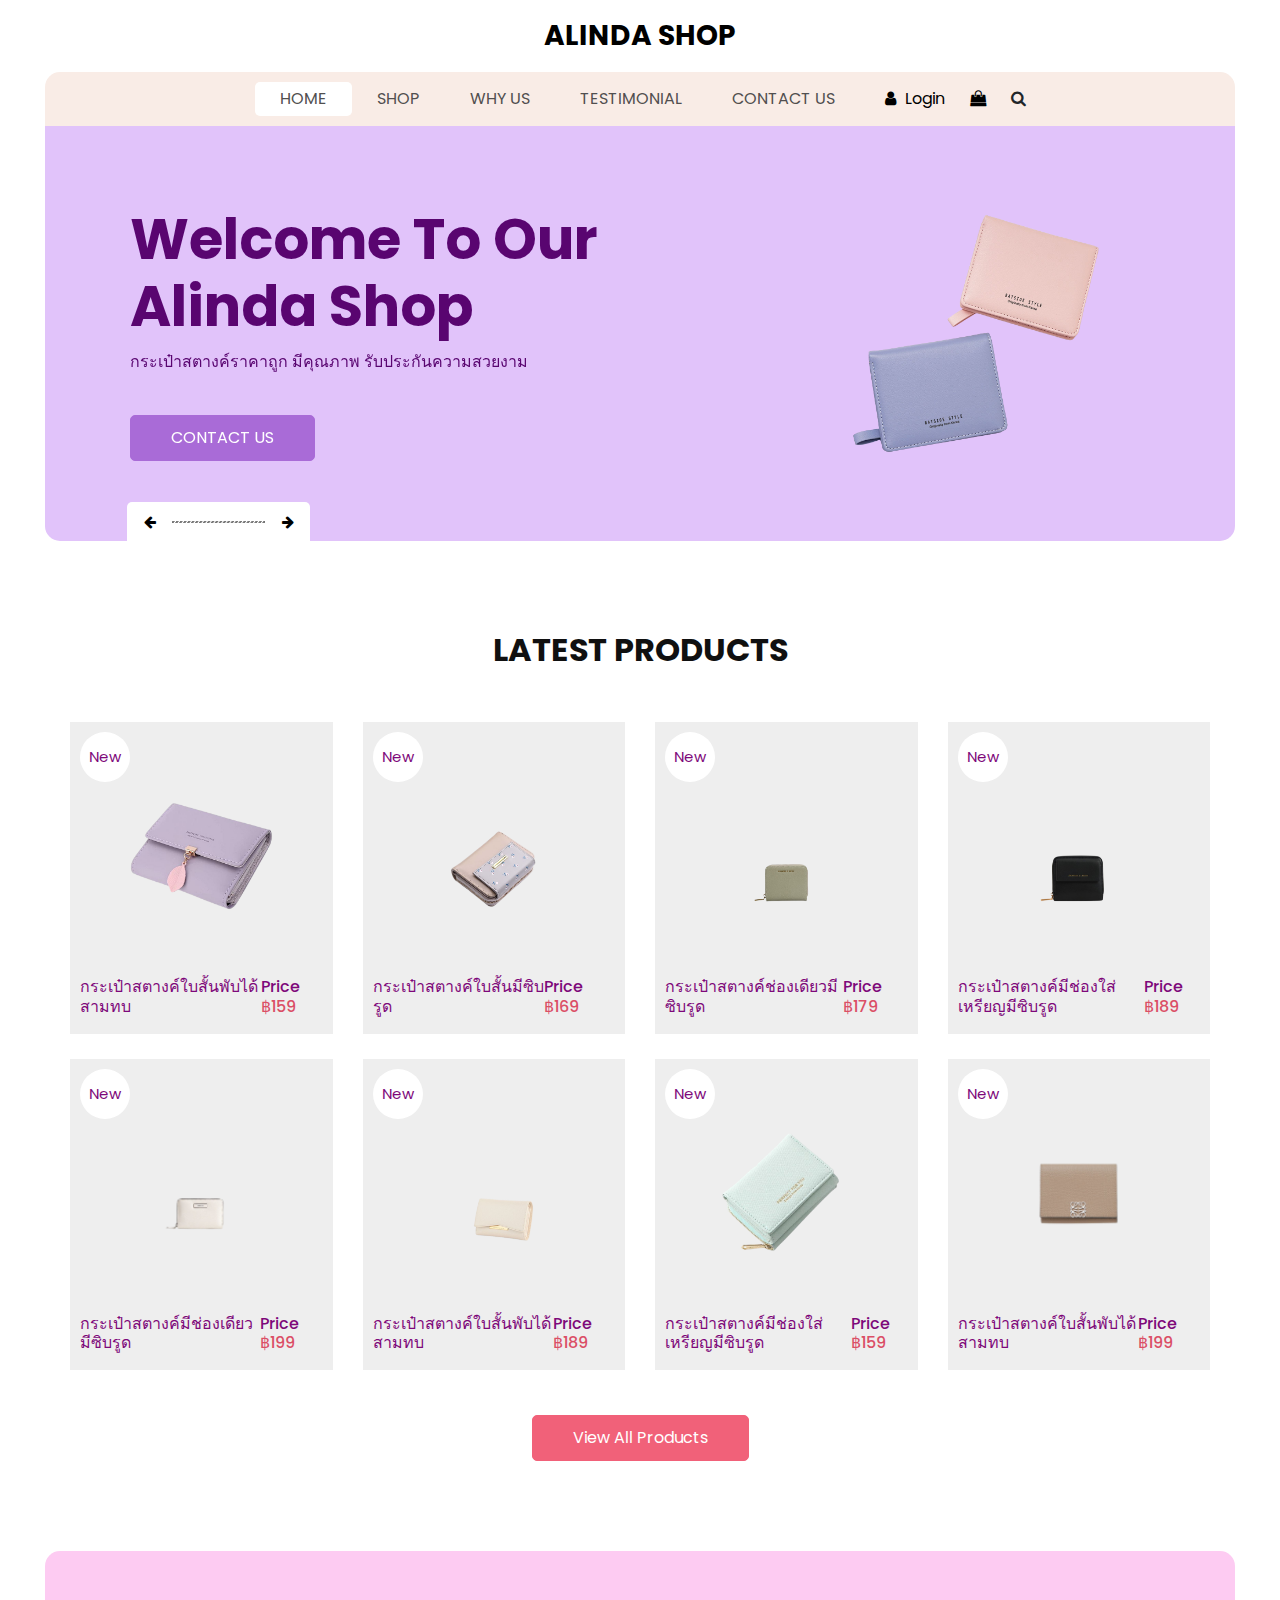
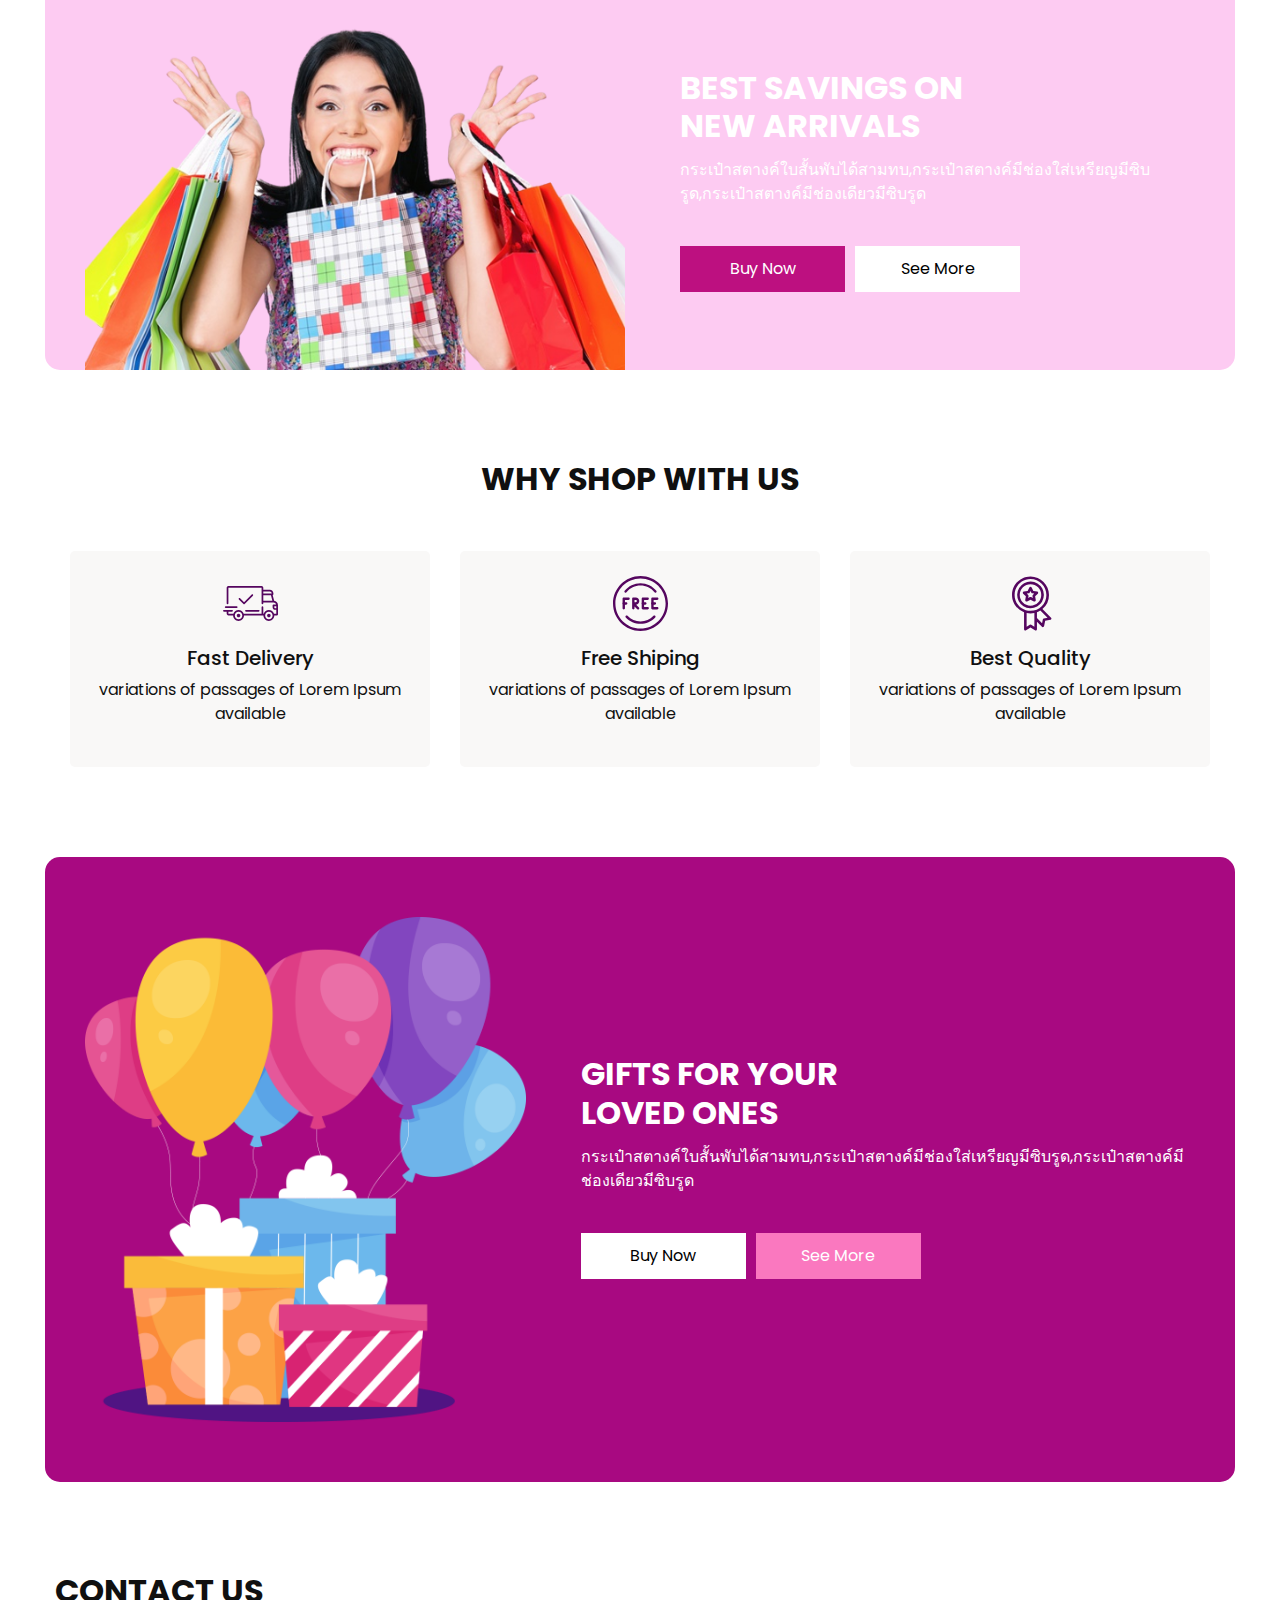
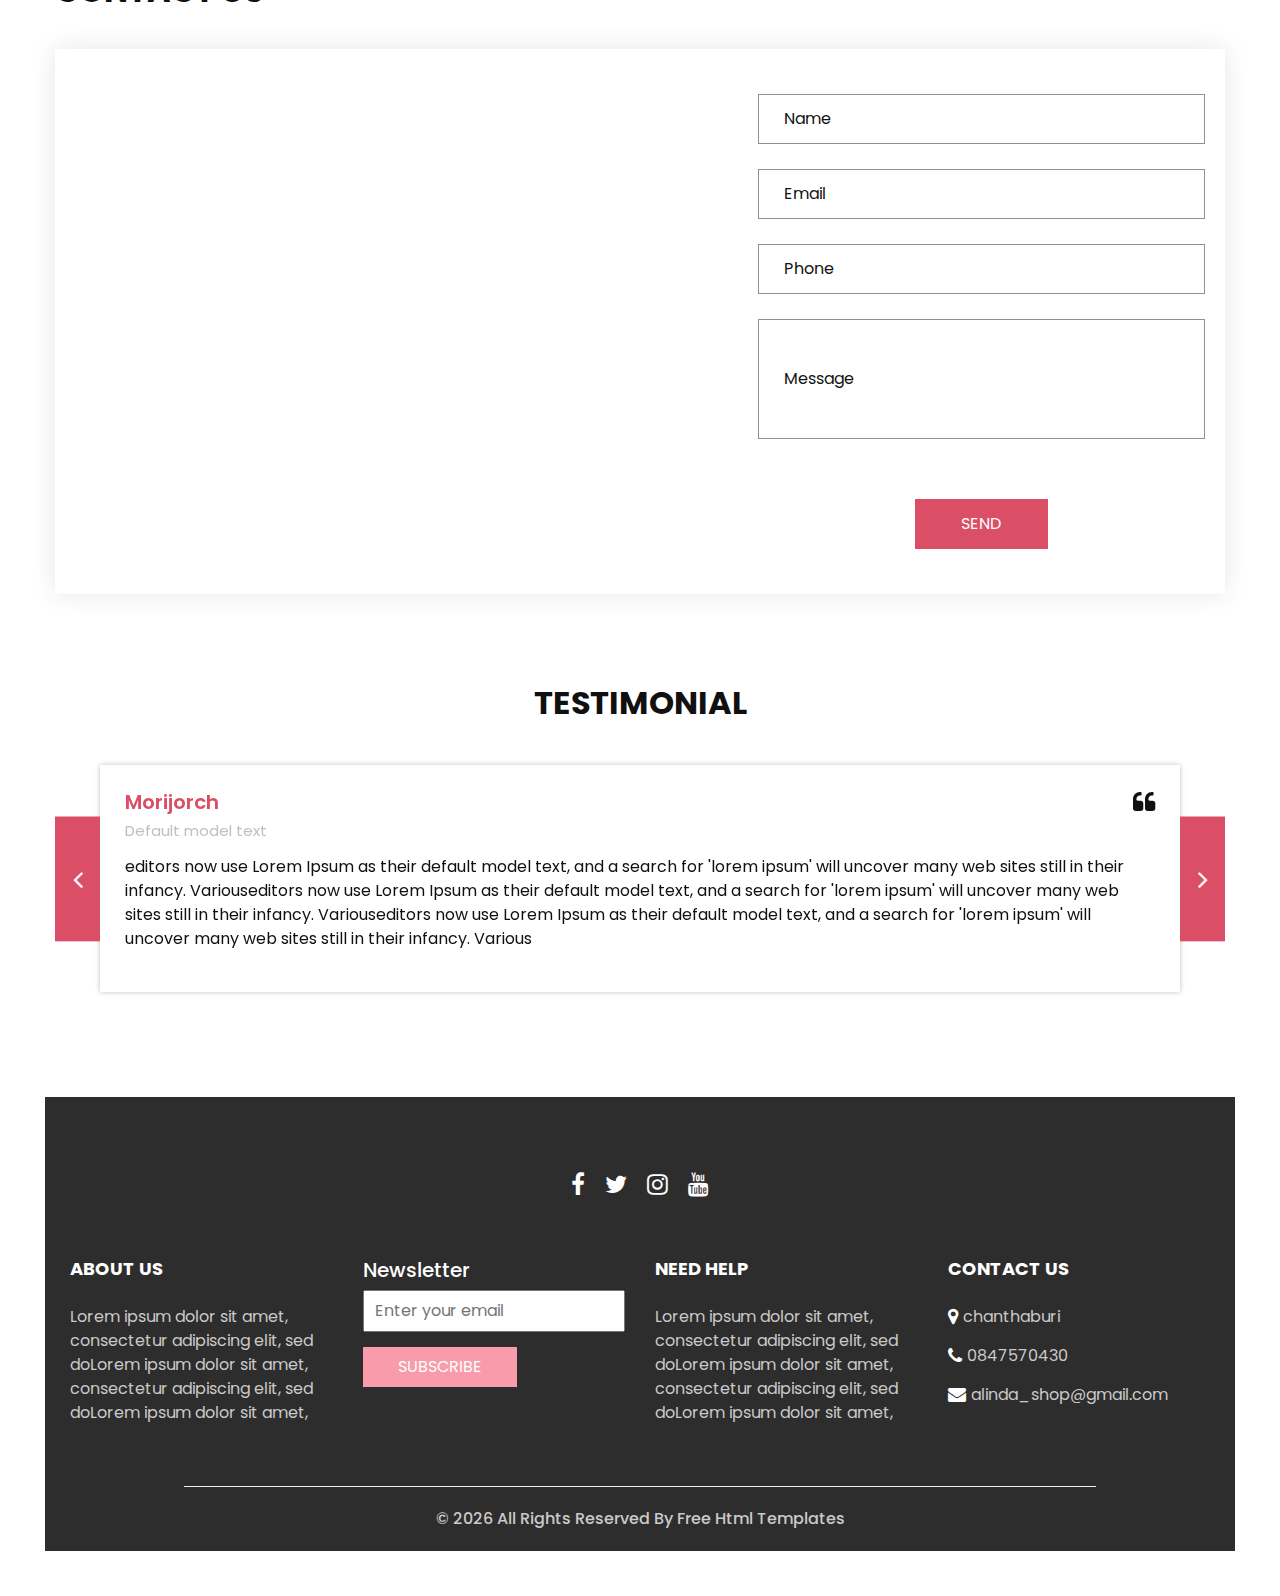
<file: index.html>
<!DOCTYPE html>
<html>

<head>
  <!-- Basic -->
  <meta charset="utf-8" />
  <meta http-equiv="X-UA-Compatible" content="IE=edge" />
  <!-- Mobile Metas -->
  <meta name="viewport" content="width=device-width, initial-scale=1, shrink-to-fit=no" />
  <!-- Site Metas -->
  <meta name="keywords" content="" />
  <meta name="description" content="" />
  <meta name="author" content="" />
  <link rel="shortcut icon" href="images/favicon.png" type="image/x-icon">

  <title>
    Alinda Shop
  </title>

  <!-- slider stylesheet -->
  <link rel="stylesheet" type="text/css" href="https://cdnjs.cloudflare.com/ajax/libs/OwlCarousel2/2.3.4/assets/owl.carousel.min.css" />

  <!-- bootstrap core css -->
  <link rel="stylesheet" type="text/css" href="css/bootstrap.css" />

  <!-- Custom styles for this template -->
  <link href="css/style.css" rel="stylesheet" />
  <!-- responsive style -->
  <link href="css/responsive.css" rel="stylesheet" />
</head>

<body>
  <div class="hero_area">
    <!-- header section strats -->
    <header class="header_section">
      <nav class="navbar navbar-expand-lg custom_nav-container ">
        <a class="navbar-brand" href="index.html">
          <span>
            Alinda Shop
          </span>
        </a>
        <button class="navbar-toggler" type="button" data-toggle="collapse" data-target="#navbarSupportedContent" aria-controls="navbarSupportedContent" aria-expanded="false" aria-label="Toggle navigation">
          <span class=""></span>
        </button>

        <div class="collapse navbar-collapse" id="navbarSupportedContent">
          <ul class="navbar-nav  ">
            <li class="nav-item active">
              <a class="nav-link" href="index.html">Home <span class="sr-only">(current)</span></a>
            </li>
            <li class="nav-item">
              <a class="nav-link" href="shop.html">
                Shop
              </a>
            </li>
            <li class="nav-item">
              <a class="nav-link" href="why.html">
                Why Us
              </a>
            </li>
            <li class="nav-item">
              <a class="nav-link" href="testimonial.html">
                Testimonial
              </a>
            </li>
            <li class="nav-item">
              <a class="nav-link" href="contact.html">Contact Us</a>
            </li>
          </ul>
          <div class="user_option">
            <a href="">
              <i class="fa fa-user" aria-hidden="true"></i>
              <span>
                Login
              </span>
            </a>
            <a href="">
              <i class="fa fa-shopping-bag" aria-hidden="true"></i>
            </a>
            <form class="form-inline ">
              <button class="btn nav_search-btn" type="submit">
                <i class="fa fa-search" aria-hidden="true"></i>
              </button>
            </form>
          </div>
        </div>
      </nav>
    </header>
    <!-- end header section -->
    <!-- slider section -->

    <section class="slider_section">
      <div class="slider_container">
        <div id="carouselExampleIndicators" class="carousel slide" data-ride="carousel">
          <div class="carousel-inner">
            <div class="carousel-item active">
              <div class="container-fluid">
                <div class="row">
                  <div class="col-md-7">
                    <div class="detail-box">
                      <h1>
                        Welcome To Our <br>
                        Alinda Shop
                      </h1>
                      <p>
                        กระเป๋าสตางค์ราคาถูก มีคุณภาพ รับประกันความสวยงาม
                      </p>
                      <a href="">
                        Contact Us
                      </a>
                    </div>
                  </div>
                  <div class="col-md-5 ">
                    <div class="img-box">
                      <img src="im/p1.png" alt="" />
                    </div>
                  </div>
                </div>
              </div>
            </div>
            <div class="carousel-item ">
              <div class="container-fluid">
                <div class="row">
                  <div class="col-md-7">
                    <div class="detail-box">
                      <h1>
                        Welcome To Our <br>
                        Alinda Shop
                      </h1>
                      <p>
                        กระเป๋าสตางค์ราคาถูก มีคุณภาพ รับประกันความสวยงาม
                      </p>
                      <a href="">
                        Contact Us
                      </a>
                    </div>
                  </div>
                  <div class="col-md-5 ">
                    <div class="img-box">
                      <img src="im/r1.png" alt="" />
                    </div>
                  </div>
                </div>
              </div>
            </div>
            <div class="carousel-item ">
              <div class="container-fluid">
                <div class="row">
                  <div class="col-md-7">
                    <div class="detail-box">
                      <h1>
                        Welcome To Our <br>
                        Alinda Shop
                      </h1>
                      <p>
                        กระเป๋าสตางค์ราคาถูก มีคุณภาพ รับประกันความสวยงาม
                      </p>
                      <a href="">
                        Contact Us
                      </a>
                    </div>
                  </div>
                  <div class="col-md-5 ">
                    <div class="img-box">
                      <img src="im/r2.png" alt="" />
                    </div>
                  </div>
                </div>
              </div>
            </div>
          </div>
          <div class="carousel_btn-box">
            <a class="carousel-control-prev" href="#carouselExampleIndicators" role="button" data-slide="prev">
              <i class="fa fa-arrow-left" aria-hidden="true"></i>
              <span class="sr-only">Previous</span>
            </a>
            <img src="images/line.png" alt="" />
            <a class="carousel-control-next" href="#carouselExampleIndicators" role="button" data-slide="next">
              <i class="fa fa-arrow-right" aria-hidden="true"></i>
              <span class="sr-only">Next</span>
            </a>
          </div>
        </div>
      </div>
    </section>

    <!-- end slider section -->
  </div>
  <!-- end hero area -->

  <!-- shop section -->

  <section class="shop_section layout_padding">
    <div class="container">
      <div class="heading_container heading_center">
        <h2>
          Latest Products
        </h2>
      </div>
      <div class="row">
        <div class="col-sm-6 col-md-4 col-lg-3">
          <div class="box">
            <a href="">
              <div class="img-box">
                <img src="im/1-removebg-preview.png" alt="">
              </div>
              <div class="detail-box">
                <h6>
                  กระเป๋าสตางค์ใบสั้นพับได้สามทบ
                </h6>
                <h6>
                  Price
                  <span>
                    ฿159
                  </span>
                </h6>
              </div>
              <div class="new">
                <span>
                  New
                </span>
              </div>
            </a>
          </div>
        </div>
        <div class="col-sm-6 col-md-4 col-lg-3">
          <div class="box">
            <a href="">
              <div class="img-box">
                <img src="im/2-removebg-preview.png" alt="">
              </div>
              <div class="detail-box">
                <h6>
                  กระเป๋าสตางค์ใบสั้นมีซิบรูด
                </h6>
                <h6>
                  Price
                  <span>
                    ฿169
                  </span>
                </h6>
              </div>
              <div class="new">
                <span>
                  New
                </span>
              </div>
            </a>
          </div>
        </div>
        <div class="col-sm-6 col-md-4 col-lg-3">
          <div class="box">
            <a href="">
              <div class="img-box">
                <img src="im/3-removebg-preview.png" alt="">
              </div>
              <div class="detail-box">
                <h6>
                  กระเป๋าสตางค์ช่องเดียวมีซิบรูด
                </h6>
                <h6>
                  Price
                  <span>
                    ฿179
                  </span>
                </h6>
              </div>
              <div class="new">
                <span>
                  New
                </span>
              </div>
            </a>
          </div>
        </div>
        <div class="col-sm-6 col-md-4 col-lg-3">
          <div class="box">
            <a href="">
              <div class="img-box">
                <img src="im/4-removebg-preview.png" alt="">
              </div>
              <div class="detail-box">
                <h6>
                  กระเป๋าสตางค์มีช่องใส่เหรียญมีซิบรูด
                </h6>
                <h6>
                  Price
                  <span>
                    ฿189
                  </span>
                </h6>
              </div>
              <div class="new">
                <span>
                  New
                </span>
              </div>
            </a>
          </div>
        </div>
        <div class="col-sm-6 col-md-4 col-lg-3">
          <div class="box">
            <a href="">
              <div class="img-box">
                <img src="im/5-removebg-preview.png" alt="">
              </div>
              <div class="detail-box">
                <h6>
                  กระเป๋าสตางค์มีช่องเดียวมีซิบรูด
                </h6>
                <h6>
                  Price
                  <span>
                    ฿199
                  </span>
                </h6>
              </div>
              <div class="new">
                <span>
                  New
                </span>
              </div>
            </a>
          </div>
        </div>
        <div class="col-sm-6 col-md-4 col-lg-3">
          <div class="box">
            <a href="">
              <div class="img-box">
                <img src="im/6-removebg-preview.png" alt="">
              </div>
              <div class="detail-box">
                <h6>
                  กระเป๋าสตางค์ใบสั้นพับได้สามทบ
                </h6>
                <h6>
                  Price
                  <span>
                    ฿189
                  </span>
                </h6>
              </div>
              <div class="new">
                <span>
                  New
                </span>
              </div>
            </a>
          </div>
        </div>
        <div class="col-sm-6 col-md-4 col-lg-3">
          <div class="box">
            <a href="">
              <div class="img-box">
                <img src="im/13-removebg-preview.png" alt="">
              </div>
              <div class="detail-box">
                <h6>
                  กระเป๋าสตางค์มีช่องใส่เหรียญมีซิบรูด
                </h6>
                <h6>
                  Price
                  <span>
                    ฿159
                  </span>
                </h6>
              </div>
              <div class="new">
                <span>
                  New
                </span>
              </div>
            </a>
          </div>
        </div>
        <div class="col-sm-6 col-md-4 col-lg-3">
          <div class="box">
            <a href="">
              <div class="img-box">
                <img src="im/8-removebg-preview.png" alt="">
              </div>
              <div class="detail-box">
                <h6>
                  กระเป๋าสตางค์ใบสั้นพับได้สามทบ
                </h6>
                <h6>
                  Price
                  <span>
                    ฿199
                  </span>
                </h6>
              </div>
              <div class="new">
                <span>
                  New
                </span>
              </div>
            </a>
          </div>
        </div>
      </div>
      <div class="btn-box">
        <a href="">
          View All Products
        </a>
      </div>
    </div>
  </section>

  <!-- end shop section -->

  <!-- saving section -->

  <section class="saving_section ">
    <div class="box">
      <div class="container-fluid">
        <div class="row">
          <div class="col-lg-6">
            <div class="img-box">
              <img src="im/r3.png" alt="">
            </div>
          </div>
          <div class="col-lg-6">
            <div class="detail-box">
              <div class="heading_container">
                <h2>
                  Best Savings on <br>
                  new arrivals
                </h2>
              </div>
              <p>
                กระเป๋าสตางค์ใบสั้นพับได้สามทบ,กระเป๋าสตางค์มีช่องใส่เหรียญมีซิบรูด,กระเป๋าสตางค์มีช่องเดียวมีซิบรูด</p>
              <div class="btn-box">
                <a href="#" class="btn1">
                  Buy Now
                </a>
                <a href="#" class="btn2">
                  See More
                </a>
              </div>
            </div>
          </div>
        </div>
      </div>
    </div>
  </section>

  <!-- end saving section -->

  <!-- why section -->

  <section class="why_section layout_padding">
    <div class="container">
      <div class="heading_container heading_center">
        <h2>
          Why Shop With Us
        </h2>
      </div>
      <div class="row">
        <div class="col-md-4">
          <div class="box ">
            <div class="img-box">
              <svg version="1.1" id="Layer_1" xmlns="http://www.w3.org/2000/svg" xmlns:xlink="http://www.w3.org/1999/xlink" x="0px" y="0px" viewBox="0 0 512 512" style="enable-background:new 0 0 512 512;" xml:space="preserve">
                <g>
                  <g>
                    <path d="M476.158,231.363l-13.259-53.035c3.625-0.77,6.345-3.986,6.345-7.839v-8.551c0-18.566-15.105-33.67-33.67-33.67h-60.392
                 V110.63c0-9.136-7.432-16.568-16.568-16.568H50.772c-9.136,0-16.568,7.432-16.568,16.568V256c0,4.427,3.589,8.017,8.017,8.017
                 c4.427,0,8.017-3.589,8.017-8.017V110.63c0-0.295,0.239-0.534,0.534-0.534h307.841c0.295,0,0.534,0.239,0.534,0.534v145.372
                 c0,4.427,3.589,8.017,8.017,8.017c4.427,0,8.017-3.589,8.017-8.017v-9.088h94.569c0.008,0,0.014,0.002,0.021,0.002
                 c0.008,0,0.015-0.001,0.022-0.001c11.637,0.008,21.518,7.646,24.912,18.171h-24.928c-4.427,0-8.017,3.589-8.017,8.017v17.102
                 c0,13.851,11.268,25.119,25.119,25.119h9.086v35.273h-20.962c-6.886-19.883-25.787-34.205-47.982-34.205
                 s-41.097,14.322-47.982,34.205h-3.86v-60.393c0-4.427-3.589-8.017-8.017-8.017c-4.427,0-8.017,3.589-8.017,8.017v60.391H192.817
                 c-6.886-19.883-25.787-34.205-47.982-34.205s-41.097,14.322-47.982,34.205H50.772c-0.295,0-0.534-0.239-0.534-0.534v-17.637
                 h34.739c4.427,0,8.017-3.589,8.017-8.017s-3.589-8.017-8.017-8.017H8.017c-4.427,0-8.017,3.589-8.017,8.017
                 s3.589,8.017,8.017,8.017h26.188v17.637c0,9.136,7.432,16.568,16.568,16.568h43.304c-0.002,0.178-0.014,0.355-0.014,0.534
                 c0,27.996,22.777,50.772,50.772,50.772s50.772-22.776,50.772-50.772c0-0.18-0.012-0.356-0.014-0.534h180.67
                 c-0.002,0.178-0.014,0.355-0.014,0.534c0,27.996,22.777,50.772,50.772,50.772c27.995,0,50.772-22.776,50.772-50.772
                 c0-0.18-0.012-0.356-0.014-0.534h26.203c4.427,0,8.017-3.589,8.017-8.017v-85.511C512,251.989,496.423,234.448,476.158,231.363z
                  M375.182,144.301h60.392c9.725,0,17.637,7.912,17.637,17.637v0.534h-78.029V144.301z M375.182,230.881v-52.376h71.235
                 l13.094,52.376H375.182z M144.835,401.904c-19.155,0-34.739-15.583-34.739-34.739s15.584-34.739,34.739-34.739
                 c19.155,0,34.739,15.583,34.739,34.739S163.99,401.904,144.835,401.904z M427.023,401.904c-19.155,0-34.739-15.583-34.739-34.739
                 s15.584-34.739,34.739-34.739c19.155,0,34.739,15.583,34.739,34.739S446.178,401.904,427.023,401.904z M495.967,299.29h-9.086
                 c-5.01,0-9.086-4.076-9.086-9.086v-9.086h18.171V299.29z" />
                  </g>
                </g>
                <g>
                  <g>
                    <path d="M144.835,350.597c-9.136,0-16.568,7.432-16.568,16.568c0,9.136,7.432,16.568,16.568,16.568
                 c9.136,0,16.568-7.432,16.568-16.568C161.403,358.029,153.971,350.597,144.835,350.597z" />
                  </g>
                </g>
                <g>
                  <g>
                    <path d="M427.023,350.597c-9.136,0-16.568,7.432-16.568,16.568c0,9.136,7.432,16.568,16.568,16.568
                 c9.136,0,16.568-7.432,16.568-16.568C443.591,358.029,436.159,350.597,427.023,350.597z" />
                  </g>
                </g>
                <g>
                  <g>
                    <path d="M332.96,316.393H213.244c-4.427,0-8.017,3.589-8.017,8.017s3.589,8.017,8.017,8.017H332.96
                 c4.427,0,8.017-3.589,8.017-8.017S337.388,316.393,332.96,316.393z" />
                  </g>
                </g>
                <g>
                  <g>
                    <path d="M127.733,282.188H25.119c-4.427,0-8.017,3.589-8.017,8.017s3.589,8.017,8.017,8.017h102.614
                 c4.427,0,8.017-3.589,8.017-8.017S132.16,282.188,127.733,282.188z" />
                  </g>
                </g>
                <g>
                  <g>
                    <path d="M278.771,173.37c-3.13-3.13-8.207-3.13-11.337,0.001l-71.292,71.291l-37.087-37.087c-3.131-3.131-8.207-3.131-11.337,0
                 c-3.131,3.131-3.131,8.206,0,11.337l42.756,42.756c1.565,1.566,3.617,2.348,5.668,2.348s4.104-0.782,5.668-2.348l76.96-76.96
                 C281.901,181.576,281.901,176.501,278.771,173.37z" />
                  </g>
                </g>
                <g>
                </g>
                <g>
                </g>
                <g>
                </g>
                <g>
                </g>
                <g>
                </g>
                <g>
                </g>
                <g>
                </g>
                <g>
                </g>
                <g>
                </g>
                <g>
                </g>
                <g>
                </g>
                <g>
                </g>
                <g>
                </g>
                <g>
                </g>
                <g>
                </g>
              </svg>
            </div>
            <div class="detail-box">
              <h5>
                Fast Delivery
              </h5>
              <p>
                variations of passages of Lorem Ipsum available
              </p>
            </div>
          </div>
        </div>
        <div class="col-md-4">
          <div class="box ">
            <div class="img-box">
              <svg version="1.1" id="Capa_1" xmlns="http://www.w3.org/2000/svg" xmlns:xlink="http://www.w3.org/1999/xlink" x="0px" y="0px" viewBox="0 0 490.667 490.667" style="enable-background:new 0 0 490.667 490.667;" xml:space="preserve">
                <g>
                  <g>
                    <path d="M138.667,192H96c-5.888,0-10.667,4.779-10.667,10.667V288c0,5.888,4.779,10.667,10.667,10.667s10.667-4.779,10.667-10.667
                 v-74.667h32c5.888,0,10.667-4.779,10.667-10.667S144.555,192,138.667,192z" />
                  </g>
                </g>
                <g>
                  <g>
                    <path d="M117.333,234.667H96c-5.888,0-10.667,4.779-10.667,10.667S90.112,256,96,256h21.333c5.888,0,10.667-4.779,10.667-10.667
                 S123.221,234.667,117.333,234.667z" />
                  </g>
                </g>
                <g>
                  <g>
                    <path d="M245.333,0C110.059,0,0,110.059,0,245.333s110.059,245.333,245.333,245.333s245.333-110.059,245.333-245.333
                 S380.608,0,245.333,0z M245.333,469.333c-123.52,0-224-100.48-224-224s100.48-224,224-224s224,100.48,224,224
                 S368.853,469.333,245.333,469.333z" />
                  </g>
                </g>
                <g>
                  <g>
                    <path d="M386.752,131.989C352.085,88.789,300.544,64,245.333,64s-106.752,24.789-141.419,67.989
                 c-3.691,4.587-2.965,11.307,1.643,14.997c4.587,3.691,11.307,2.965,14.976-1.643c30.613-38.144,76.096-60.011,124.8-60.011
                 s94.187,21.867,124.779,60.011c2.112,2.624,5.205,3.989,8.32,3.989c2.368,0,4.715-0.768,6.677-2.347
                 C389.717,143.296,390.443,136.576,386.752,131.989z" />
                  </g>
                </g>
                <g>
                  <g>
                    <path d="M376.405,354.923c-4.224-4.032-11.008-3.861-15.061,0.405c-30.613,32.235-71.808,50.005-116.011,50.005
                 s-85.397-17.771-115.989-50.005c-4.032-4.309-10.816-4.437-15.061-0.405c-4.309,4.053-4.459,10.816-0.405,15.083
                 c34.667,36.544,81.344,56.661,131.456,56.661s96.789-20.117,131.477-56.661C380.864,365.739,380.693,358.976,376.405,354.923z" />
                  </g>
                </g>
                <g>
                  <g>
                    <path d="M206.805,255.723c15.701-2.027,27.861-15.488,27.861-31.723c0-17.643-14.357-32-32-32h-21.333
                 c-5.888,0-10.667,4.779-10.667,10.667v42.581c0,0.043,0,0.107,0,0.149V288c0,5.888,4.779,10.667,10.667,10.667
                 S192,293.888,192,288v-16.917l24.448,24.469c2.091,2.069,4.821,3.115,7.552,3.115c2.731,0,5.461-1.045,7.531-3.136
                 c4.16-4.16,4.16-10.923,0-15.083L206.805,255.723z M192,234.667v-21.333h10.667c5.867,0,10.667,4.779,10.667,10.667
                 s-4.8,10.667-10.667,10.667H192z" />
                  </g>
                </g>
                <g>
                  <g>
                    <path d="M309.333,277.333h-32v-64h32c5.888,0,10.667-4.779,10.667-10.667S315.221,192,309.333,192h-42.667
                 c-5.888,0-10.667,4.779-10.667,10.667V288c0,5.888,4.779,10.667,10.667,10.667h42.667c5.888,0,10.667-4.779,10.667-10.667
                 S315.221,277.333,309.333,277.333z" />
                  </g>
                </g>
                <g>
                  <g>
                    <path d="M288,234.667h-21.333c-5.888,0-10.667,4.779-10.667,10.667S260.779,256,266.667,256H288
                 c5.888,0,10.667-4.779,10.667-10.667S293.888,234.667,288,234.667z" />
                  </g>
                </g>
                <g>
                  <g>
                    <path d="M394.667,277.333h-32v-64h32c5.888,0,10.667-4.779,10.667-10.667S400.555,192,394.667,192H352
                 c-5.888,0-10.667,4.779-10.667,10.667V288c0,5.888,4.779,10.667,10.667,10.667h42.667c5.888,0,10.667-4.779,10.667-10.667
                 S400.555,277.333,394.667,277.333z" />
                  </g>
                </g>
                <g>
                  <g>
                    <path d="M373.333,234.667H352c-5.888,0-10.667,4.779-10.667,10.667S346.112,256,352,256h21.333
                 c5.888,0,10.667-4.779,10.667-10.667S379.221,234.667,373.333,234.667z" />
                  </g>
                </g>
                <g>
                </g>
                <g>
                </g>
                <g>
                </g>
                <g>
                </g>
                <g>
                </g>
                <g>
                </g>
                <g>
                </g>
                <g>
                </g>
                <g>
                </g>
                <g>
                </g>
                <g>
                </g>
                <g>
                </g>
                <g>
                </g>
                <g>
                </g>
                <g>
                </g>
              </svg>
            </div>
            <div class="detail-box">
              <h5>
                Free Shiping
              </h5>
              <p>
                variations of passages of Lorem Ipsum available
              </p>
            </div>
          </div>
        </div>
        <div class="col-md-4">
          <div class="box ">
            <div class="img-box">
              <svg id="_30_Premium" height="512" viewBox="0 0 512 512" width="512" xmlns="http://www.w3.org/2000/svg" data-name="30_Premium">
                <g id="filled">
                  <path d="m252.92 300h3.08a124.245 124.245 0 1 0 -4.49-.09c.075.009.15.023.226.03.394.039.789.06 1.184.06zm-96.92-124a100 100 0 1 1 100 100 100.113 100.113 0 0 1 -100-100z" />
                  <path d="m447.445 387.635-80.4-80.4a171.682 171.682 0 0 0 60.955-131.235c0-94.841-77.159-172-172-172s-172 77.159-172 172c0 73.747 46.657 136.794 112 161.2v158.8c-.3 9.289 11.094 15.384 18.656 9.984l41.344-27.562 41.344 27.562c7.574 5.4 18.949-.7 18.656-9.984v-70.109l46.6 46.594c6.395 6.789 18.712 3.025 20.253-6.132l9.74-48.724 48.725-9.742c9.163-1.531 12.904-13.893 6.127-20.252zm-339.445-211.635c0-81.607 66.393-148 148-148s148 66.393 148 148-66.393 148-148 148-148-66.393-148-148zm154.656 278.016a12 12 0 0 0 -13.312 0l-29.344 19.562v-129.378a172.338 172.338 0 0 0 72 0v129.38zm117.381-58.353a12 12 0 0 0 -9.415 9.415l-6.913 34.58-47.709-47.709v-54.749a171.469 171.469 0 0 0 31.467-15.6l67.151 67.152z" />
                  <path d="m287.62 236.985c8.349 4.694 19.251-3.212 17.367-12.618l-5.841-35.145 25.384-25c7.049-6.5 2.89-19.3-6.634-20.415l-35.23-5.306-15.933-31.867c-4.009-8.713-17.457-8.711-21.466 0l-15.933 31.866-35.23 5.306c-9.526 1.119-13.681 13.911-6.634 20.415l25.384 25-5.841 35.145c-1.879 9.406 9 17.31 17.367 12.618l31.62-16.414zm-53-32.359 2.928-17.615a12 12 0 0 0 -3.417-10.516l-12.721-12.531 17.658-2.66a12 12 0 0 0 8.947-6.5l7.985-15.971 7.985 15.972a12 12 0 0 0 8.947 6.5l17.658 2.66-12.723 12.535a12 12 0 0 0 -3.417 10.516l2.928 17.615-15.849-8.231a12 12 0 0 0 -11.058 0z" />
                </g>
              </svg>
            </div>
            <div class="detail-box">
              <h5>
                Best Quality
              </h5>
              <p>
                variations of passages of Lorem Ipsum available
              </p>
            </div>
          </div>
        </div>
      </div>
    </div>
  </section>

  <!-- end why section -->


  <!-- gift section -->

  <section class="gift_section layout_padding-bottom">
    <div class="box ">
      <div class="container-fluid">
        <div class="row">
          <div class="col-md-5">
            <div class="img_container">
              <div class="img-box">
                <img src="images/gifts.png" alt="">
              </div>
            </div>
          </div>
          <div class="col-md-7">
            <div class="detail-box">
              <div class="heading_container">
                <h2>
                  Gifts for your <br>
                  loved ones
                </h2>
              </div>
              <p>
                กระเป๋าสตางค์ใบสั้นพับได้สามทบ,กระเป๋าสตางค์มีช่องใส่เหรียญมีซิบรูด,กระเป๋าสตางค์มีช่องเดียวมีซิบรูด
              </p>
              <div class="btn-box">
                <a href="#" class="btn1">
                  Buy Now
                </a>
                <a href="#" class="btn2">
                  See More
                </a>
              </div>
            </div>
          </div>
        </div>
      </div>
    </div>
  </section>


  <!-- end gift section -->


  <!-- contact section -->

  <section class="contact_section ">
    <div class="container px-0">
      <div class="heading_container ">
        <h2 class="">
          Contact Us
        </h2>
      </div>
    </div>
    <div class="container container-bg">
      <div class="row">
        <div class="col-lg-7 col-md-6 px-0">
          <div class="map_container">
            <div class="map-responsive">
              <iframe src="https://maps.google.com/maps?q=chanthaburi&amp;t=&amp;z=13&amp;ie=UTF8&amp;iwloc=&amp;output=embed" width="600" height="300" frameborder="0" style="border:0; width: 100%; height:100%" allowfullscreen></iframe>
            </div>
          </div>
        </div>
        <div class="col-md-6 col-lg-5 px-0">
          <form action="#">
            <div>
              <input type="text" placeholder="Name" />
            </div>
            <div>
              <input type="email" placeholder="Email" />
            </div>
            <div>
              <input type="text" placeholder="Phone" />
            </div>
            <div>
              <input type="text" class="message-box" placeholder="Message" />
            </div>
            <div class="d-flex ">
              <button>
                SEND
              </button>
            </div>
          </form>
        </div>
      </div>
    </div>
  </section>

  <!-- end contact section -->

  <!-- client section -->
  <section class="client_section layout_padding">
    <div class="container">
      <div class="heading_container heading_center">
        <h2>
          Testimonial
        </h2>
      </div>
    </div>
    <div class="container px-0">
      <div id="customCarousel2" class="carousel  carousel-fade" data-ride="carousel">
        <div class="carousel-inner">
          <div class="carousel-item active">
            <div class="box">
              <div class="client_info">
                <div class="client_name">
                  <h5>
                    Morijorch
                  </h5>
                  <h6>
                    Default model text
                  </h6>
                </div>
                <i class="fa fa-quote-left" aria-hidden="true"></i>
              </div>
              <p>
                editors now use Lorem Ipsum as their default model text, and a search for 'lorem ipsum' will uncover many web sites still in their infancy. Variouseditors now use Lorem Ipsum as their default model text, and a search for 'lorem ipsum' will uncover many web sites still in their infancy. Variouseditors now use Lorem Ipsum as their default model text, and a search for 'lorem ipsum' will uncover many web sites still in their infancy. Various
              </p>
            </div>
          </div>
          <div class="carousel-item">
            <div class="box">
              <div class="client_info">
                <div class="client_name">
                  <h5>
                    Rochak
                  </h5>
                  <h6>
                    Default model text
                  </h6>
                </div>
                <i class="fa fa-quote-left" aria-hidden="true"></i>
              </div>
              <p>
                Variouseditors now use Lorem Ipsum as their default model text, and a search for 'lorem ipsum' will uncover many web sites still in their infancy. Variouseditors now use Lorem Ipsum as their default model text, and a search for 'lorem ipsum' will uncover many web sites still in their infancy. editors now use Lorem Ipsum as their default model text, and a search for 'lorem ipsum' will uncover many web sites still in their infancy.
              </p>
            </div>
          </div>
          <div class="carousel-item">
            <div class="box">
              <div class="client_info">
                <div class="client_name">
                  <h5>
                    Brad Johns
                  </h5>
                  <h6>
                    Default model text
                  </h6>
                </div>
                <i class="fa fa-quote-left" aria-hidden="true"></i>
              </div>
              <p>
                Variouseditors now use Lorem Ipsum as their default model text, and a search for 'lorem ipsum' will uncover many web sites still in their infancy, editors now use Lorem Ipsum as their default model text, and a search for 'lorem ipsum' will uncover many web sites still in their infancy. Variouseditors now use Lorem Ipsum as their default model text, and a search for 'lorem ipsum' will uncover many web sites still in their infancy. Various
              </p>
            </div>
          </div>
        </div>
        <div class="carousel_btn-box">
          <a class="carousel-control-prev" href="#customCarousel2" role="button" data-slide="prev">
            <i class="fa fa-angle-left" aria-hidden="true"></i>
            <span class="sr-only">Previous</span>
          </a>
          <a class="carousel-control-next" href="#customCarousel2" role="button" data-slide="next">
            <i class="fa fa-angle-right" aria-hidden="true"></i>
            <span class="sr-only">Next</span>
          </a>
        </div>
      </div>
    </div>
  </section>
  <!-- end client section -->

  <!-- info section -->

  <section class="info_section  layout_padding2-top">
    <div class="social_container">
      <div class="social_box">
        <a href="">
          <i class="fa fa-facebook" aria-hidden="true"></i>
        </a>
        <a href="">
          <i class="fa fa-twitter" aria-hidden="true"></i>
        </a>
        <a href="">
          <i class="fa fa-instagram" aria-hidden="true"></i>
        </a>
        <a href="">
          <i class="fa fa-youtube" aria-hidden="true"></i>
        </a>
      </div>
    </div>
    <div class="info_container ">
      <div class="container">
        <div class="row">
          <div class="col-md-6 col-lg-3">
            <h6>
              ABOUT US
            </h6>
            <p>
              Lorem ipsum dolor sit amet, consectetur adipiscing elit, sed doLorem ipsum dolor sit amet, consectetur adipiscing elit, sed doLorem ipsum dolor sit amet,
            </p>
          </div>
          <div class="col-md-6 col-lg-3">
            <div class="info_form ">
              <h5>
                Newsletter
              </h5>
              <form action="#">
                <input type="email" placeholder="Enter your email">
                <button>
                  Subscribe
                </button>
              </form>
            </div>
          </div>
          <div class="col-md-6 col-lg-3">
            <h6>
              NEED HELP
            </h6>
            <p>
              Lorem ipsum dolor sit amet, consectetur adipiscing elit, sed doLorem ipsum dolor sit amet, consectetur adipiscing elit, sed doLorem ipsum dolor sit amet,
            </p>
          </div>
          <div class="col-md-6 col-lg-3">
            <h6>
              CONTACT US
            </h6>
            <div class="info_link-box">
              <a href="">
                <i class="fa fa-map-marker" aria-hidden="true"></i>
                <span> chanthaburi </span>
              </a>
              <a href="">
                <i class="fa fa-phone" aria-hidden="true"></i>
                <span>0847570430</span>
              </a>
              <a href="">
                <i class="fa fa-envelope" aria-hidden="true"></i>
                <span> alinda_shop@gmail.com</span>
              </a>
            </div>
          </div>
        </div>
      </div>
    </div>
    <!-- footer section -->
    <footer class=" footer_section">
      <div class="container">
        <p>
          &copy; <span id="displayYear"></span> All Rights Reserved By
          <a href="https://html.design/">Free Html Templates</a>
        </p>
      </div>
    </footer>
    <!-- footer section -->

  </section>

  <!-- end info section -->


  <script src="js/jquery-3.4.1.min.js"></script>
  <script src="js/bootstrap.js"></script>
  <script src="https://cdnjs.cloudflare.com/ajax/libs/OwlCarousel2/2.3.4/owl.carousel.min.js">
  </script>
  <script src="js/custom.js"></script>

</body>

</html>
</file>
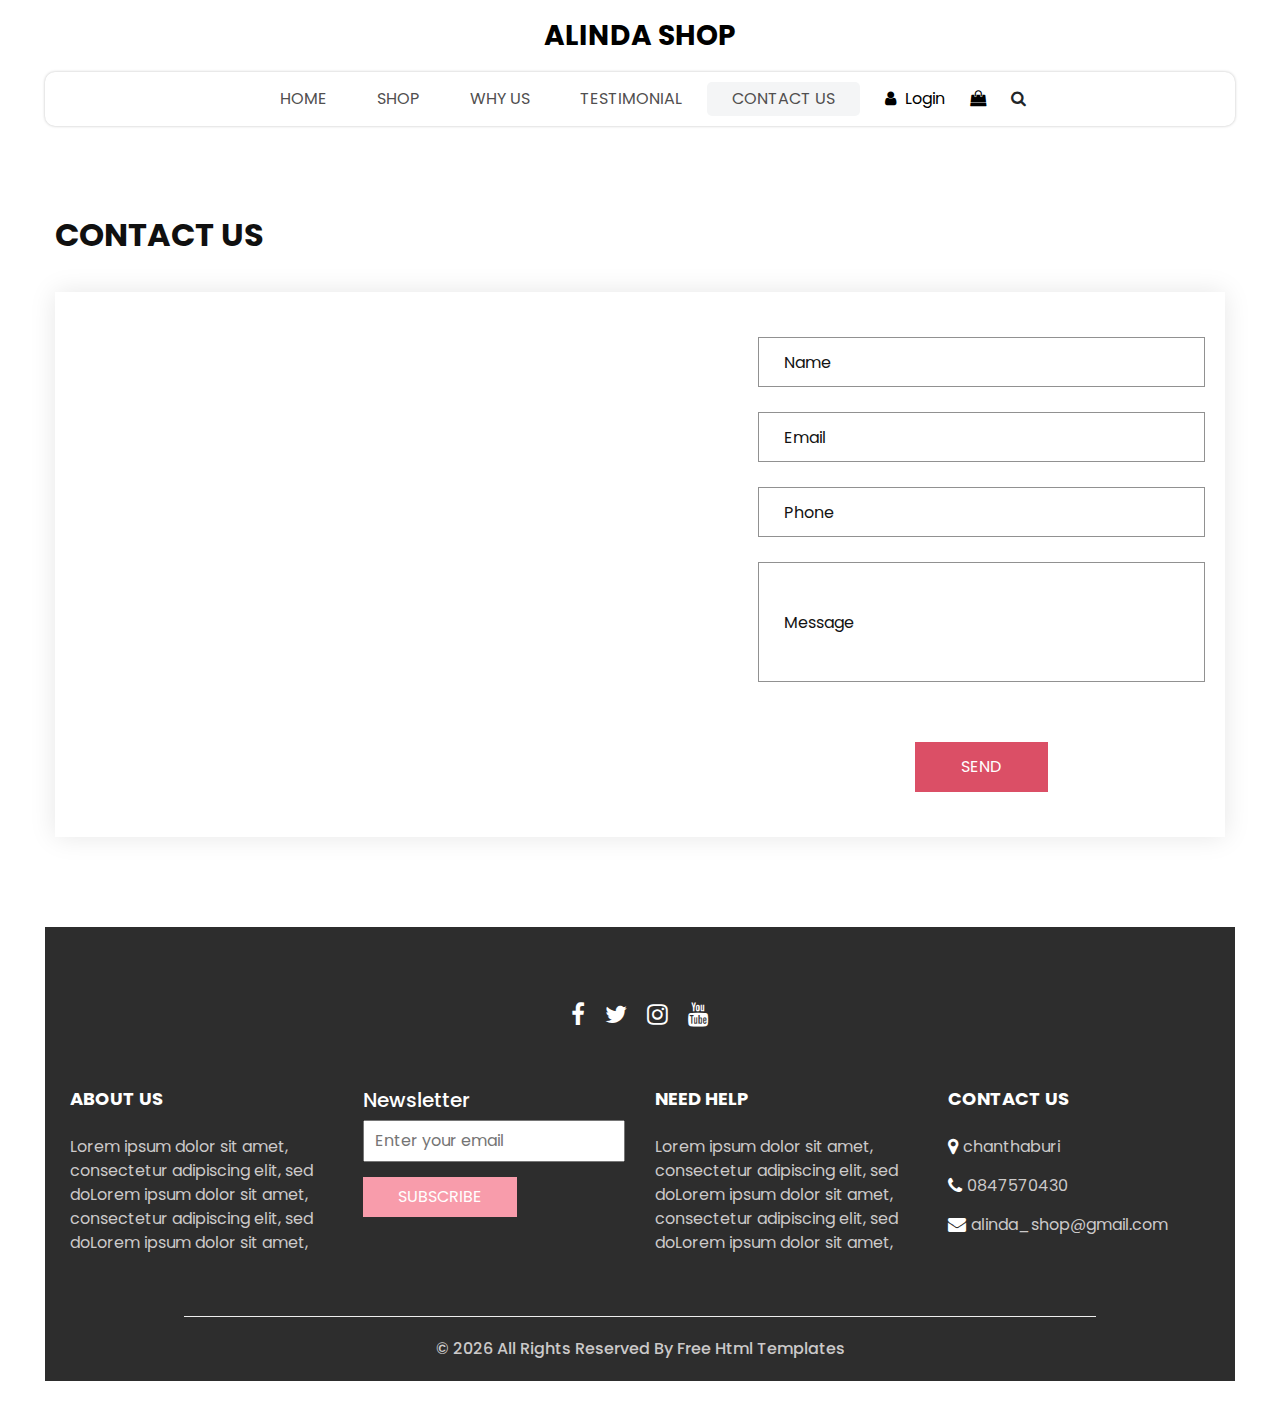
<file: contact.html>
<!DOCTYPE html>
<html>

<head>
  <!-- Basic -->
  <meta charset="utf-8" />
  <meta http-equiv="X-UA-Compatible" content="IE=edge" />
  <!-- Mobile Metas -->
  <meta name="viewport" content="width=device-width, initial-scale=1, shrink-to-fit=no" />
  <!-- Site Metas -->
  <meta name="keywords" content="" />
  <meta name="description" content="" />
  <meta name="author" content="" />
  <link rel="shortcut icon" href="images/favicon.png" type="image/x-icon">

  <title>
    Alinda Shop
  </title>

  <!-- slider stylesheet -->
  <link rel="stylesheet" type="text/css" href="https://cdnjs.cloudflare.com/ajax/libs/OwlCarousel2/2.3.4/assets/owl.carousel.min.css" />

  <!-- bootstrap core css -->
  <link rel="stylesheet" type="text/css" href="css/bootstrap.css" />

  <!-- Custom styles for this template -->
  <link href="css/style.css" rel="stylesheet" />
  <!-- responsive style -->
  <link href="css/responsive.css" rel="stylesheet" />
</head>

<body>
  <div class="hero_area">
    <!-- header section strats -->
    <header class="header_section">
      <nav class="navbar navbar-expand-lg custom_nav-container ">
        <a class="navbar-brand" href="index.html">
          <span>
            Alinda Shop
          </span>
        </a>
        <button class="navbar-toggler" type="button" data-toggle="collapse" data-target="#navbarSupportedContent" aria-controls="navbarSupportedContent" aria-expanded="false" aria-label="Toggle navigation">
          <span class=""></span>
        </button>

        <div class="collapse navbar-collapse innerpage_navbar" id="navbarSupportedContent">
          <ul class="navbar-nav  ">
            <li class="nav-item ">
              <a class="nav-link" href="index.html">Home <span class="sr-only">(current)</span></a>
            </li>
            <li class="nav-item">
              <a class="nav-link" href="shop.html">
                Shop
              </a>
            </li>
            <li class="nav-item">
              <a class="nav-link" href="why.html">
                Why Us
              </a>
            </li>
            <li class="nav-item">
              <a class="nav-link" href="testimonial.html">
                Testimonial
              </a>
            </li>
            <li class="nav-item active">
              <a class="nav-link" href="contact.html">Contact Us</a>
            </li>
          </ul>
          <div class="user_option">
            <a href="">
              <i class="fa fa-user" aria-hidden="true"></i>
              <span>
                Login
              </span>
            </a>
            <a href="">
              <i class="fa fa-shopping-bag" aria-hidden="true"></i>
            </a>
            <form class="form-inline ">
              <button class="btn nav_search-btn" type="submit">
                <i class="fa fa-search" aria-hidden="true"></i>
              </button>
            </form>
          </div>
        </div>
      </nav>
    </header>
    <!-- end header section -->

  </div>
  <!-- end hero area -->

  <!-- contact section -->

  <section class="contact_section layout_padding">
    <div class="container px-0">
      <div class="heading_container ">
        <h2 class="">
          Contact Us
        </h2>
      </div>
    </div>
    <div class="container container-bg">
      <div class="row">
        <div class="col-lg-7 col-md-6 px-0">
          <div class="map_container">
            <div class="map-responsive">
              <iframe src="https://maps.google.com/maps?q=chanthaburi&amp;t=&amp;z=13&amp;ie=UTF8&amp;iwloc=&amp;output=embed" width="600" height="300" frameborder="0" style="border:0; width: 100%; height:100%" allowfullscreen></iframe>
            </div>
          </div>
        </div>
        <div class="col-md-6 col-lg-5 px-0">
          <form action="#">
            <div>
              <input type="text" placeholder="Name" />
            </div>
            <div>
              <input type="email" placeholder="Email" />
            </div>
            <div>
              <input type="text" placeholder="Phone" />
            </div>
            <div>
              <input type="text" class="message-box" placeholder="Message" />
            </div>
            <div class="d-flex ">
              <button>
                SEND
              </button>
            </div>
          </form>
        </div>
      </div>
    </div>
  </section>

  <!-- end contact section -->

  <!-- info section -->

  <section class="info_section  layout_padding2-top">
    <div class="social_container">
      <div class="social_box">
        <a href="">
          <i class="fa fa-facebook" aria-hidden="true"></i>
        </a>
        <a href="">
          <i class="fa fa-twitter" aria-hidden="true"></i>
        </a>
        <a href="">
          <i class="fa fa-instagram" aria-hidden="true"></i>
        </a>
        <a href="">
          <i class="fa fa-youtube" aria-hidden="true"></i>
        </a>
      </div>
    </div>
    <div class="info_container ">
      <div class="container">
        <div class="row">
          <div class="col-md-6 col-lg-3">
            <h6>
              ABOUT US
            </h6>
            <p>
              Lorem ipsum dolor sit amet, consectetur adipiscing elit, sed doLorem ipsum dolor sit amet, consectetur adipiscing elit, sed doLorem ipsum dolor sit amet,
            </p>
          </div>
          <div class="col-md-6 col-lg-3">
            <div class="info_form ">
              <h5>
                Newsletter
              </h5>
              <form action="#">
                <input type="email" placeholder="Enter your email">
                <button>
                  Subscribe
                </button>
              </form>
            </div>
          </div>
          <div class="col-md-6 col-lg-3">
            <h6>
              NEED HELP
            </h6>
            <p>
              Lorem ipsum dolor sit amet, consectetur adipiscing elit, sed doLorem ipsum dolor sit amet, consectetur adipiscing elit, sed doLorem ipsum dolor sit amet,
            </p>
          </div>
          <div class="col-md-6 col-lg-3">
            <h6>
              CONTACT US
            </h6>
            <div class="info_link-box">
              <a href="">
                <i class="fa fa-map-marker" aria-hidden="true"></i>
                <span> chanthaburi </span>
              </a>
              <a href="">
                <i class="fa fa-phone" aria-hidden="true"></i>
                <span>0847570430</span>
              </a>
              <a href="">
                <i class="fa fa-envelope" aria-hidden="true"></i>
                <span> alinda_shop@gmail.com</span>
              </a>
            </div>
          </div>
        </div>
      </div>
    </div>
    <!-- footer section -->
    <footer class=" footer_section">
      <div class="container">
        <p>
          &copy; <span id="displayYear"></span> All Rights Reserved By
          <a href="https://html.design/">Free Html Templates</a>
        </p>
      </div>
    </footer>
    <!-- footer section -->

  </section>

  <!-- end info section -->


  <script src="js/jquery-3.4.1.min.js"></script>
  <script src="js/bootstrap.js"></script>
  <script src="https://cdnjs.cloudflare.com/ajax/libs/OwlCarousel2/2.3.4/owl.carousel.min.js">
  </script>
  <script src="js/custom.js"></script>

</body>

</html>
</file>
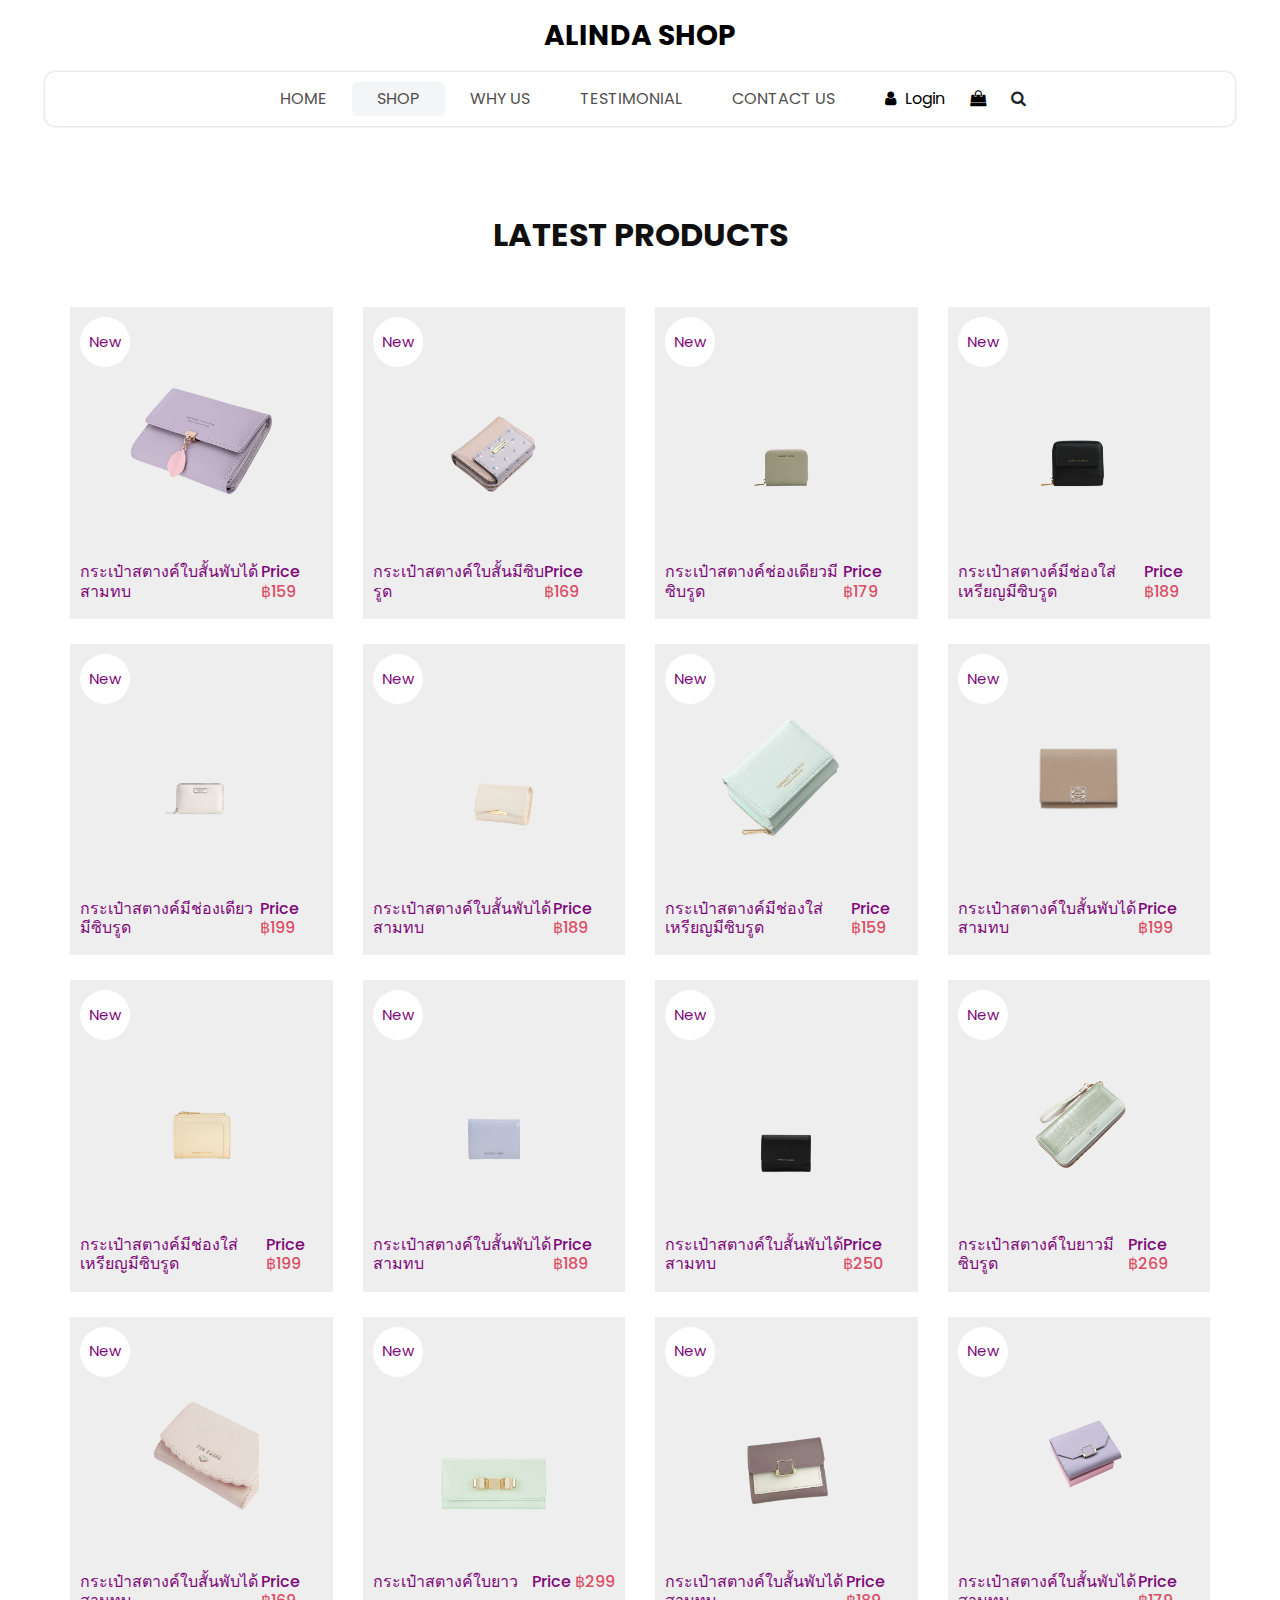
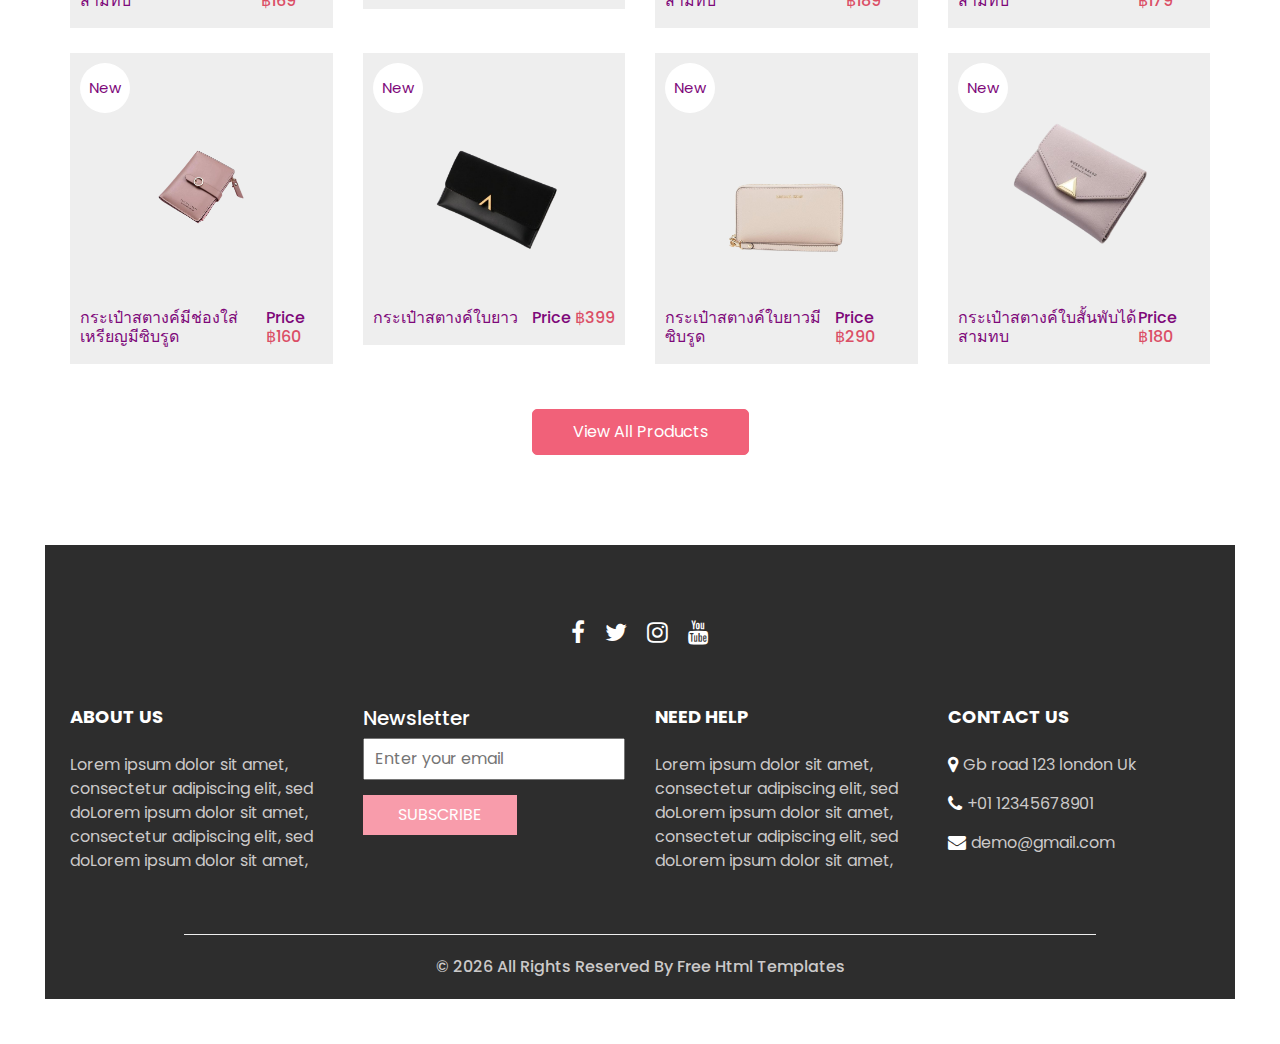
<file: shop.html>
<!DOCTYPE html>
<html>

<head>
  <!-- Basic -->
  <meta charset="utf-8" />
  <meta http-equiv="X-UA-Compatible" content="IE=edge" />
  <!-- Mobile Metas -->
  <meta name="viewport" content="width=device-width, initial-scale=1, shrink-to-fit=no" />
  <!-- Site Metas -->
  <meta name="keywords" content="" />
  <meta name="description" content="" />
  <meta name="author" content="" />
  <link rel="shortcut icon" href="images/favicon.png" type="image/x-icon">

  <title>
    Alinda Shop
  </title>

  <!-- slider stylesheet -->
  <link rel="stylesheet" type="text/css" href="https://cdnjs.cloudflare.com/ajax/libs/OwlCarousel2/2.3.4/assets/owl.carousel.min.css" />

  <!-- bootstrap core css -->
  <link rel="stylesheet" type="text/css" href="css/bootstrap.css" />

  <!-- Custom styles for this template -->
  <link href="css/style.css" rel="stylesheet" />
  <!-- responsive style -->
  <link href="css/responsive.css" rel="stylesheet" />
</head>

<body>
  <div class="hero_area">
    <!-- header section strats -->
    <header class="header_section">
      <nav class="navbar navbar-expand-lg custom_nav-container ">
        <a class="navbar-brand" href="index.html">
          <span>
            Alinda Shop
          </span>
        </a>
        <button class="navbar-toggler" type="button" data-toggle="collapse" data-target="#navbarSupportedContent" aria-controls="navbarSupportedContent" aria-expanded="false" aria-label="Toggle navigation">
          <span class=""></span>
        </button>

        <div class="collapse navbar-collapse innerpage_navbar" id="navbarSupportedContent">
          <ul class="navbar-nav  ">
            <li class="nav-item ">
              <a class="nav-link" href="index.html">Home <span class="sr-only">(current)</span></a>
            </li>
            <li class="nav-item active">
              <a class="nav-link" href="shop.html">
                Shop
              </a>
            </li>
            <li class="nav-item">
              <a class="nav-link" href="why.html">
                Why Us
              </a>
            </li>
            <li class="nav-item">
              <a class="nav-link" href="testimonial.html">
                Testimonial
              </a>
            </li>
            <li class="nav-item">
              <a class="nav-link" href="contact.html">Contact Us</a>
            </li>
          </ul>
          <div class="user_option">
            <a href="">
              <i class="fa fa-user" aria-hidden="true"></i>
              <span>
                Login
              </span>
            </a>
            <a href="">
              <i class="fa fa-shopping-bag" aria-hidden="true"></i>
            </a>
            <form class="form-inline ">
              <button class="btn nav_search-btn" type="submit">
                <i class="fa fa-search" aria-hidden="true"></i>
              </button>
            </form>
          </div>
        </div>
      </nav>
    </header>
    <!-- end header section -->

  </div>
  <!-- end hero area -->

  <!-- shop section -->

  <section class="shop_section layout_padding">
    <div class="container">
      <div class="heading_container heading_center">
        <h2>
          Latest Products
        </h2>
      </div>
      <div class="row">
        <div class="col-sm-6 col-md-4 col-lg-3">
          <div class="box">
            <a href="">
              <div class="img-box">
                <img src="im/1-removebg-preview.png" alt="">
              </div>
              <div class="detail-box">
                <h6>
                  กระเป๋าสตางค์ใบสั้นพับได้สามทบ
                </h6>
                <h6>
                  Price
                  <span>
                    ฿159
                  </span>
                </h6>
              </div>
              <div class="new">
                <span>
                  New
                </span>
              </div>
            </a>
          </div>
        </div>
        <div class="col-sm-6 col-md-4 col-lg-3">
          <div class="box">
            <a href="">
              <div class="img-box">
                <img src="im/2-removebg-preview.png" alt="">
              </div>
              <div class="detail-box">
                <h6>
                  กระเป๋าสตางค์ใบสั้นมีซิบรูด
                </h6>
                <h6>
                  Price
                  <span>
                    ฿169
                  </span>
                </h6>
              </div>
              <div class="new">
                <span>
                  New
                </span>
              </div>
            </a>
          </div>
        </div>
        <div class="col-sm-6 col-md-4 col-lg-3">
          <div class="box">
            <a href="">
              <div class="img-box">
                <img src="im/3-removebg-preview.png" alt="">
              </div>
              <div class="detail-box">
                <h6>
                  กระเป๋าสตางค์ช่องเดียวมีซิบรูด
                </h6>
                <h6>
                  Price
                  <span>
                    ฿179
                  </span>
                </h6>
              </div>
              <div class="new">
                <span>
                  New
                </span>
              </div>
            </a>
          </div>
        </div>
        <div class="col-sm-6 col-md-4 col-lg-3">
          <div class="box">
            <a href="">
              <div class="img-box">
                <img src="im/4-removebg-preview.png" alt="">
              </div>
              <div class="detail-box">
                <h6>
                  กระเป๋าสตางค์มีช่องใส่เหรียญมีซิบรูด
                </h6>
                <h6>
                  Price
                  <span>
                    ฿189
                  </span>
                </h6>
              </div>
              <div class="new">
                <span>
                  New
                </span>
              </div>
            </a>
          </div>
        </div>
        <div class="col-sm-6 col-md-4 col-lg-3">
          <div class="box">
            <a href="">
              <div class="img-box">
                <img src="im/5-removebg-preview.png" alt="">
              </div>
              <div class="detail-box">
                <h6>
                  กระเป๋าสตางค์มีช่องเดียวมีซิบรูด
                </h6>
                <h6>
                  Price
                  <span>
                    ฿199
                  </span>
                </h6>
              </div>
              <div class="new">
                <span>
                  New
                </span>
              </div>
            </a>
          </div>
        </div>
        <div class="col-sm-6 col-md-4 col-lg-3">
          <div class="box">
            <a href="">
              <div class="img-box">
                <img src="im/6-removebg-preview.png" alt="">
              </div>
              <div class="detail-box">
                <h6>
                  กระเป๋าสตางค์ใบสั้นพับได้สามทบ
                </h6>
                <h6>
                  Price
                  <span>
                    ฿189
                  </span>
                </h6>
              </div>
              <div class="new">
                <span>
                  New
                </span>
              </div>
            </a>
          </div>
        </div>
        <div class="col-sm-6 col-md-4 col-lg-3">
          <div class="box">
            <a href="">
              <div class="img-box">
                <img src="im/13-removebg-preview.png" alt="">
              </div>
              <div class="detail-box">
                <h6>
                  กระเป๋าสตางค์มีช่องใส่เหรียญมีซิบรูด
                </h6>
                <h6>
                  Price
                  <span>
                    ฿159
                  </span>
                </h6>
              </div>
              <div class="new">
                <span>
                  New
                </span>
              </div>
            </a>
          </div>
        </div>
        <div class="col-sm-6 col-md-4 col-lg-3">
          <div class="box">
            <a href="">
              <div class="img-box">
                <img src="im/8-removebg-preview.png" alt="">
              </div>
              <div class="detail-box">
                <h6>
                  กระเป๋าสตางค์ใบสั้นพับได้สามทบ
                </h6>
                <h6>
                  Price
                  <span>
                    ฿199
                  </span>
                </h6>
              </div>
              <div class="new">
                <span>
                  New
                </span>
              </div>
            </a>
          </div>
        </div>
        <div class="col-sm-6 col-md-4 col-lg-3">
          <div class="box">
            <a href="">
              <div class="img-box">
                <img src="im/9-removebg-preview.png" alt="">
              </div>
              <div class="detail-box">
                <h6>
                  กระเป๋าสตางค์มีช่องใส่เหรียญมีซิบรูด
                </h6>
                <h6>
                  Price
                  <span>
                    ฿199
                  </span>
                </h6>
              </div>
              <div class="new">
                <span>
                  New
                </span>
              </div>
            </a>
          </div>
        </div>
        <div class="col-sm-6 col-md-4 col-lg-3">
          <div class="box">
            <a href="">
              <div class="img-box">
                <img src="im/10-removebg-preview.png" alt="">
              </div>
              <div class="detail-box">
                <h6>
                  กระเป๋าสตางค์ใบสั้นพับได้สามทบ
                </h6>
                <h6>
                  Price
                  <span>
                    ฿189
                  </span>
                </h6>
              </div>
              <div class="new">
                <span>
                  New
                </span>
              </div>
            </a>
          </div>
        </div>
        <div class="col-sm-6 col-md-4 col-lg-3">
          <div class="box">
            <a href="">
              <div class="img-box">
                <img src="im/11-removebg-preview.png" alt="">
              </div>
              <div class="detail-box">
                <h6>
                  กระเป๋าสตางค์ใบสั้นพับได้สามทบ
                </h6>
                <h6>
                  Price
                  <span>
                    ฿250
                  </span>
                </h6>
              </div>
              <div class="new">
                <span>
                  New
                </span>
              </div>
            </a>
          </div>
        </div>
        <div class="col-sm-6 col-md-4 col-lg-3">
          <div class="box">
            <a href="">
              <div class="img-box">
                <img src="im/12-removebg-preview.png" alt="">
              </div>
              <div class="detail-box">
                <h6>
                  กระเป๋าสตางค์ใบยาวมีซิบรูด
                </h6>
                <h6>
                  Price
                  <span>
                    ฿269
                  </span>
                </h6>
              </div>
              <div class="new">
                <span>
                  New
                </span>
              </div>
            </a>
          </div>
        </div>
        <div class="col-sm-6 col-md-4 col-lg-3">
          <div class="box">
            <a href="">
              <div class="img-box">
                <img src="im/7-removebg-preview.png" alt="">
              </div>
              <div class="detail-box">
                <h6>
                  กระเป๋าสตางค์ใบสั้นพับได้สามทบ
                </h6>
                <h6>
                  Price
                  <span>
                    ฿169
                  </span>
                </h6>
              </div>
              <div class="new">
                <span>
                  New
                </span>
              </div>
            </a>
          </div>
        </div>
        <div class="col-sm-6 col-md-4 col-lg-3">
          <div class="box">
            <a href="">
              <div class="img-box">
                <img src="im/14-removebg-preview.png" alt="">
              </div>
              <div class="detail-box">
                <h6>
                  กระเป๋าสตางค์ใบยาว
                </h6>
                <h6>
                  Price
                  <span>
                    ฿299
                  </span>
                </h6>
              </div>
              <div class="new">
                <span>
                  New
                </span>
              </div>
            </a>
          </div>
        </div>
        <div class="col-sm-6 col-md-4 col-lg-3">
          <div class="box">
            <a href="">
              <div class="img-box">
                <img src="im/15-removebg-preview.png" alt="">
              </div>
              <div class="detail-box">
                <h6>
                  กระเป๋าสตางค์ใบสั้นพับได้สามทบ
                </h6>
                <h6>
                  Price
                  <span>
                    ฿189
                  </span>
                </h6>
              </div>
              <div class="new">
                <span>
                  New
                </span>
              </div>
            </a>
          </div>
        </div>
        <div class="col-sm-6 col-md-4 col-lg-3">
          <div class="box">
            <a href="">
              <div class="img-box">
                <img src="im/16-removebg-preview.png" alt="">
              </div>
              <div class="detail-box">
                <h6>
                  กระเป๋าสตางค์ใบสั้นพับได้สามทบ
                </h6>
                <h6>
                  Price
                  <span>
                    ฿179
                  </span>
                </h6>
              </div>
              <div class="new">
                <span>
                  New
                </span>
              </div>
            </a>
          </div>
        </div>
        <div class="col-sm-6 col-md-4 col-lg-3">
          <div class="box">
            <a href="">
              <div class="img-box">
                <img src="im/17-removebg-preview.png" alt="">
              </div>
              <div class="detail-box">
                <h6>
                  กระเป๋าสตางค์มีช่องใส่เหรียญมีซิบรูด
                </h6>
                <h6>
                  Price
                  <span>
                    ฿160
                  </span>
                </h6>
              </div>
              <div class="new">
                <span>
                  New
                </span>
              </div>
            </a>
          </div>
        </div>
        <div class="col-sm-6 col-md-4 col-lg-3">
          <div class="box">
            <a href="">
              <div class="img-box">
                <img src="im/19-removebg-preview.png" alt="">
              </div>
              <div class="detail-box">
                <h6>
                  กระเป๋าสตางค์ใบยาว
                </h6>
                <h6>
                  Price
                  <span>
                    ฿399
                  </span>
                </h6>
              </div>
              <div class="new">
                <span>
                  New
                </span>
              </div>
            </a>
          </div>
        </div>
        <div class="col-sm-6 col-md-4 col-lg-3">
          <div class="box">
            <a href="">
              <div class="img-box">
                <img src="im//20-removebg-preview.png" alt="">
              </div>
              <div class="detail-box">
                <h6>
                  กระเป๋าสตางค์ใบยาวมีซิบรูด
                </h6>
                <h6>
                  Price
                  <span>
                    ฿290
                  </span>
                </h6>
              </div>
              <div class="new">
                <span>
                  New
                </span>
              </div>
            </a>
          </div>
        </div>
        <div class="col-sm-6 col-md-4 col-lg-3">
          <div class="box">
            <a href="">
              <div class="img-box">
                <img src="im/18-removebg-preview.png" alt="">
              </div>
              <div class="detail-box">
                <h6>
                  กระเป๋าสตางค์ใบสั้นพับได้สามทบ
                </h6>
                <h6>
                  Price
                  <span>
                    ฿180
                  </span>
                </h6>
              </div>
              <div class="new">
                <span>
                  New
                </span>
              </div>
            </a>
          </div>
        </div>
      </div>
      <div class="btn-box">
        <a href="">
          View All Products
        </a>
      </div>
    </div>
  </section>

  <!-- end shop section -->

  <!-- info section -->

  <section class="info_section  layout_padding2-top">
    <div class="social_container">
      <div class="social_box">
        <a href="">
          <i class="fa fa-facebook" aria-hidden="true"></i>
        </a>
        <a href="">
          <i class="fa fa-twitter" aria-hidden="true"></i>
        </a>
        <a href="">
          <i class="fa fa-instagram" aria-hidden="true"></i>
        </a>
        <a href="">
          <i class="fa fa-youtube" aria-hidden="true"></i>
        </a>
      </div>
    </div>
    <div class="info_container ">
      <div class="container">
        <div class="row">
          <div class="col-md-6 col-lg-3">
            <h6>
              ABOUT US
            </h6>
            <p>
              Lorem ipsum dolor sit amet, consectetur adipiscing elit, sed doLorem ipsum dolor sit amet, consectetur adipiscing elit, sed doLorem ipsum dolor sit amet,
            </p>
          </div>
          <div class="col-md-6 col-lg-3">
            <div class="info_form ">
              <h5>
                Newsletter
              </h5>
              <form action="#">
                <input type="email" placeholder="Enter your email">
                <button>
                  Subscribe
                </button>
              </form>
            </div>
          </div>
          <div class="col-md-6 col-lg-3">
            <h6>
              NEED HELP
            </h6>
            <p>
              Lorem ipsum dolor sit amet, consectetur adipiscing elit, sed doLorem ipsum dolor sit amet, consectetur adipiscing elit, sed doLorem ipsum dolor sit amet,
            </p>
          </div>
          <div class="col-md-6 col-lg-3">
            <h6>
              CONTACT US
            </h6>
            <div class="info_link-box">
              <a href="">
                <i class="fa fa-map-marker" aria-hidden="true"></i>
                <span> Gb road 123 london Uk </span>
              </a>
              <a href="">
                <i class="fa fa-phone" aria-hidden="true"></i>
                <span>+01 12345678901</span>
              </a>
              <a href="">
                <i class="fa fa-envelope" aria-hidden="true"></i>
                <span> demo@gmail.com</span>
              </a>
            </div>
          </div>
        </div>
      </div>
    </div>
    <!-- footer section -->
    <footer class=" footer_section">
      <div class="container">
        <p>
          &copy; <span id="displayYear"></span> All Rights Reserved By
          <a href="https://html.design/">Free Html Templates</a>
        </p>
      </div>
    </footer>
    <!-- footer section -->

  </section>

  <!-- end info section -->


  <script src="js/jquery-3.4.1.min.js"></script>
  <script src="js/bootstrap.js"></script>
  <script src="https://cdnjs.cloudflare.com/ajax/libs/OwlCarousel2/2.3.4/owl.carousel.min.js">
  </script>
  <script src="js/custom.js"></script>

</body>

</html>
</file>
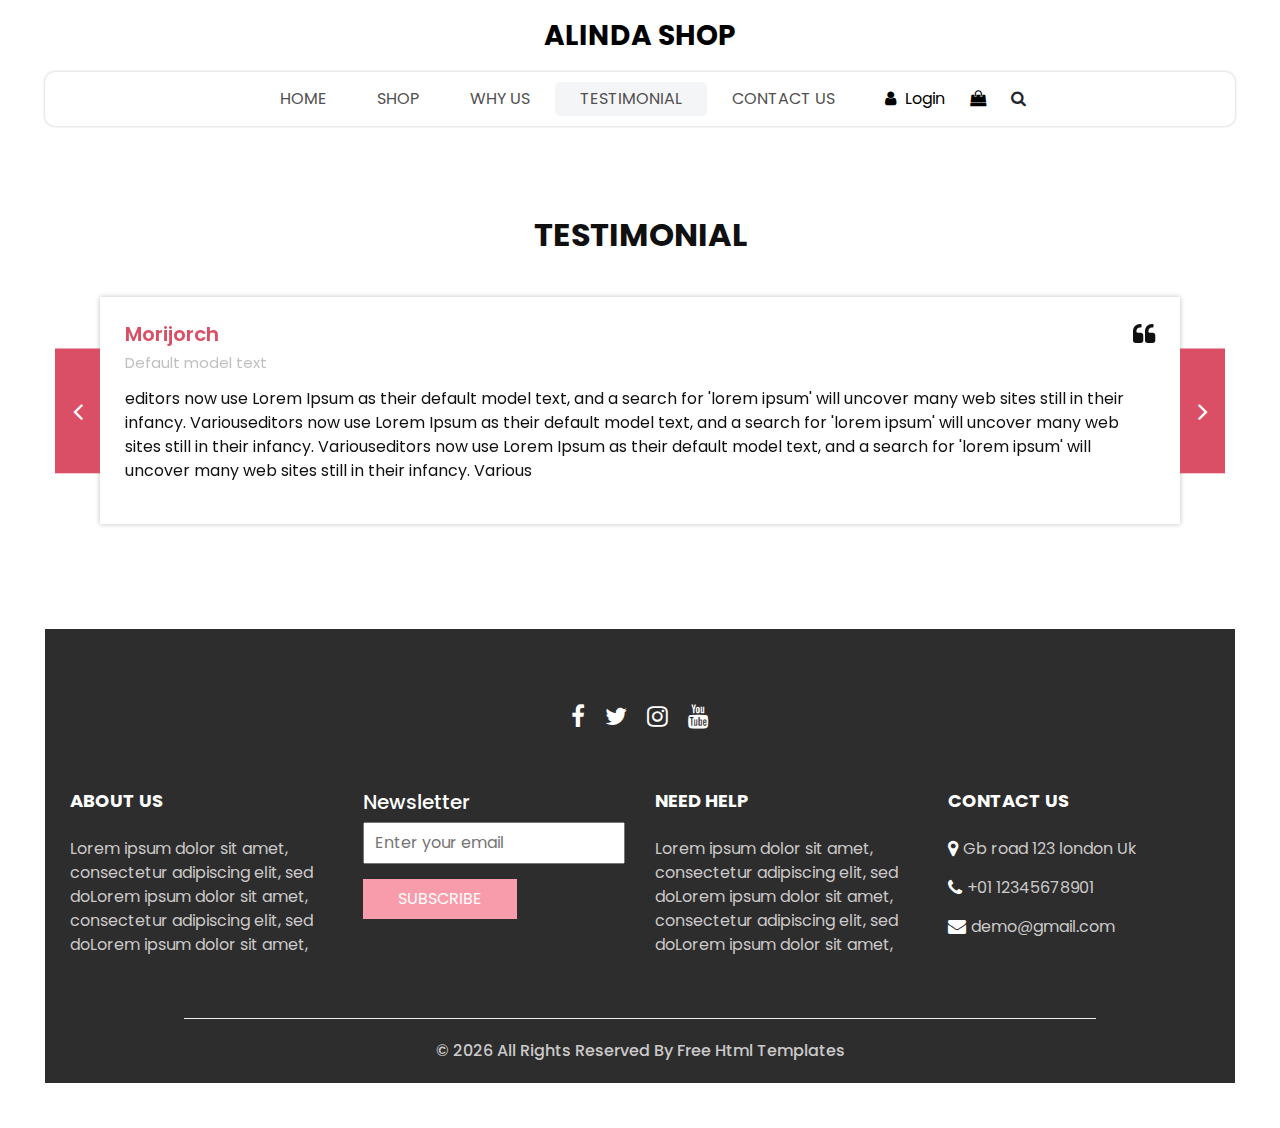
<file: testimonial.html>
<!DOCTYPE html>
<html>

<head>
  <!-- Basic -->
  <meta charset="utf-8" />
  <meta http-equiv="X-UA-Compatible" content="IE=edge" />
  <!-- Mobile Metas -->
  <meta name="viewport" content="width=device-width, initial-scale=1, shrink-to-fit=no" />
  <!-- Site Metas -->
  <meta name="keywords" content="" />
  <meta name="description" content="" />
  <meta name="author" content="" />
  <link rel="shortcut icon" href="images/favicon.png" type="image/x-icon">

  <title>
    Alinda Shop
  </title>

  <!-- slider stylesheet -->
  <link rel="stylesheet" type="text/css" href="https://cdnjs.cloudflare.com/ajax/libs/OwlCarousel2/2.3.4/assets/owl.carousel.min.css" />

  <!-- bootstrap core css -->
  <link rel="stylesheet" type="text/css" href="css/bootstrap.css" />

  <!-- Custom styles for this template -->
  <link href="css/style.css" rel="stylesheet" />
  <!-- responsive style -->
  <link href="css/responsive.css" rel="stylesheet" />
</head>

<body>
  <div class="hero_area">
    <!-- header section strats -->
    <header class="header_section">
      <nav class="navbar navbar-expand-lg custom_nav-container ">
        <a class="navbar-brand" href="index.html">
          <span>
            Alinda Shop
          </span>
        </a>
        <button class="navbar-toggler" type="button" data-toggle="collapse" data-target="#navbarSupportedContent" aria-controls="navbarSupportedContent" aria-expanded="false" aria-label="Toggle navigation">
          <span class=""></span>
        </button>

        <div class="collapse navbar-collapse innerpage_navbar" id="navbarSupportedContent">
          <ul class="navbar-nav  ">
            <li class="nav-item ">
              <a class="nav-link" href="index.html">Home <span class="sr-only">(current)</span></a>
            </li>
            <li class="nav-item">
              <a class="nav-link" href="shop.html">
                Shop
              </a>
            </li>
            <li class="nav-item">
              <a class="nav-link" href="why.html">
                Why Us
              </a>
            </li>
            <li class="nav-item active">
              <a class="nav-link" href="testimonial.html">
                Testimonial
              </a>
            </li>
            <li class="nav-item">
              <a class="nav-link" href="contact.html">Contact Us</a>
            </li>
          </ul>
          <div class="user_option">
            <a href="">
              <i class="fa fa-user" aria-hidden="true"></i>
              <span>
                Login
              </span>
            </a>
            <a href="">
              <i class="fa fa-shopping-bag" aria-hidden="true"></i>
            </a>
            <form class="form-inline ">
              <button class="btn nav_search-btn" type="submit">
                <i class="fa fa-search" aria-hidden="true"></i>
              </button>
            </form>
          </div>
        </div>
      </nav>
    </header>
    <!-- end header section -->

  </div>
  <!-- end hero area -->

  <!-- client section -->
  <section class="client_section layout_padding">
    <div class="container">
      <div class="heading_container heading_center">
        <h2>
          Testimonial
        </h2>
      </div>
    </div>
    <div class="container px-0">
      <div id="customCarousel2" class="carousel  carousel-fade" data-ride="carousel">
        <div class="carousel-inner">
          <div class="carousel-item active">
            <div class="box">
              <div class="client_info">
                <div class="client_name">
                  <h5>
                    Morijorch
                  </h5>
                  <h6>
                    Default model text
                  </h6>
                </div>
                <i class="fa fa-quote-left" aria-hidden="true"></i>
              </div>
              <p>
                editors now use Lorem Ipsum as their default model text, and a search for 'lorem ipsum' will uncover many web sites still in their infancy. Variouseditors now use Lorem Ipsum as their default model text, and a search for 'lorem ipsum' will uncover many web sites still in their infancy. Variouseditors now use Lorem Ipsum as their default model text, and a search for 'lorem ipsum' will uncover many web sites still in their infancy. Various
              </p>
            </div>
          </div>
          <div class="carousel-item">
            <div class="box">
              <div class="client_info">
                <div class="client_name">
                  <h5>
                    Rochak
                  </h5>
                  <h6>
                    Default model text
                  </h6>
                </div>
                <i class="fa fa-quote-left" aria-hidden="true"></i>
              </div>
              <p>
                Variouseditors now use Lorem Ipsum as their default model text, and a search for 'lorem ipsum' will uncover many web sites still in their infancy. Variouseditors now use Lorem Ipsum as their default model text, and a search for 'lorem ipsum' will uncover many web sites still in their infancy. editors now use Lorem Ipsum as their default model text, and a search for 'lorem ipsum' will uncover many web sites still in their infancy.
              </p>
            </div>
          </div>
          <div class="carousel-item">
            <div class="box">
              <div class="client_info">
                <div class="client_name">
                  <h5>
                    Brad Johns
                  </h5>
                  <h6>
                    Default model text
                  </h6>
                </div>
                <i class="fa fa-quote-left" aria-hidden="true"></i>
              </div>
              <p>
                Variouseditors now use Lorem Ipsum as their default model text, and a search for 'lorem ipsum' will uncover many web sites still in their infancy, editors now use Lorem Ipsum as their default model text, and a search for 'lorem ipsum' will uncover many web sites still in their infancy. Variouseditors now use Lorem Ipsum as their default model text, and a search for 'lorem ipsum' will uncover many web sites still in their infancy. Various
              </p>
            </div>
          </div>
        </div>
        <div class="carousel_btn-box">
          <a class="carousel-control-prev" href="#customCarousel2" role="button" data-slide="prev">
            <i class="fa fa-angle-left" aria-hidden="true"></i>
            <span class="sr-only">Previous</span>
          </a>
          <a class="carousel-control-next" href="#customCarousel2" role="button" data-slide="next">
            <i class="fa fa-angle-right" aria-hidden="true"></i>
            <span class="sr-only">Next</span>
          </a>
        </div>
      </div>
    </div>
  </section>
  <!-- end client section -->

  <!-- info section -->

  <section class="info_section  layout_padding2-top">
    <div class="social_container">
      <div class="social_box">
        <a href="">
          <i class="fa fa-facebook" aria-hidden="true"></i>
        </a>
        <a href="">
          <i class="fa fa-twitter" aria-hidden="true"></i>
        </a>
        <a href="">
          <i class="fa fa-instagram" aria-hidden="true"></i>
        </a>
        <a href="">
          <i class="fa fa-youtube" aria-hidden="true"></i>
        </a>
      </div>
    </div>
    <div class="info_container ">
      <div class="container">
        <div class="row">
          <div class="col-md-6 col-lg-3">
            <h6>
              ABOUT US
            </h6>
            <p>
              Lorem ipsum dolor sit amet, consectetur adipiscing elit, sed doLorem ipsum dolor sit amet, consectetur adipiscing elit, sed doLorem ipsum dolor sit amet,
            </p>
          </div>
          <div class="col-md-6 col-lg-3">
            <div class="info_form ">
              <h5>
                Newsletter
              </h5>
              <form action="#">
                <input type="email" placeholder="Enter your email">
                <button>
                  Subscribe
                </button>
              </form>
            </div>
          </div>
          <div class="col-md-6 col-lg-3">
            <h6>
              NEED HELP
            </h6>
            <p>
              Lorem ipsum dolor sit amet, consectetur adipiscing elit, sed doLorem ipsum dolor sit amet, consectetur adipiscing elit, sed doLorem ipsum dolor sit amet,
            </p>
          </div>
          <div class="col-md-6 col-lg-3">
            <h6>
              CONTACT US
            </h6>
            <div class="info_link-box">
              <a href="">
                <i class="fa fa-map-marker" aria-hidden="true"></i>
                <span> Gb road 123 london Uk </span>
              </a>
              <a href="">
                <i class="fa fa-phone" aria-hidden="true"></i>
                <span>+01 12345678901</span>
              </a>
              <a href="">
                <i class="fa fa-envelope" aria-hidden="true"></i>
                <span> demo@gmail.com</span>
              </a>
            </div>
          </div>
        </div>
      </div>
    </div>
    <!-- footer section -->
    <footer class=" footer_section">
      <div class="container">
        <p>
          &copy; <span id="displayYear"></span> All Rights Reserved By
          <a href="https://html.design/">Free Html Templates</a>
        </p>
      </div>
    </footer>
    <!-- footer section -->

  </section>

  <!-- end info section -->


  <script src="js/jquery-3.4.1.min.js"></script>
  <script src="js/bootstrap.js"></script>
  <script src="https://cdnjs.cloudflare.com/ajax/libs/OwlCarousel2/2.3.4/owl.carousel.min.js">
  </script>
  <script src="js/custom.js"></script>

</body>

</html>
</file>
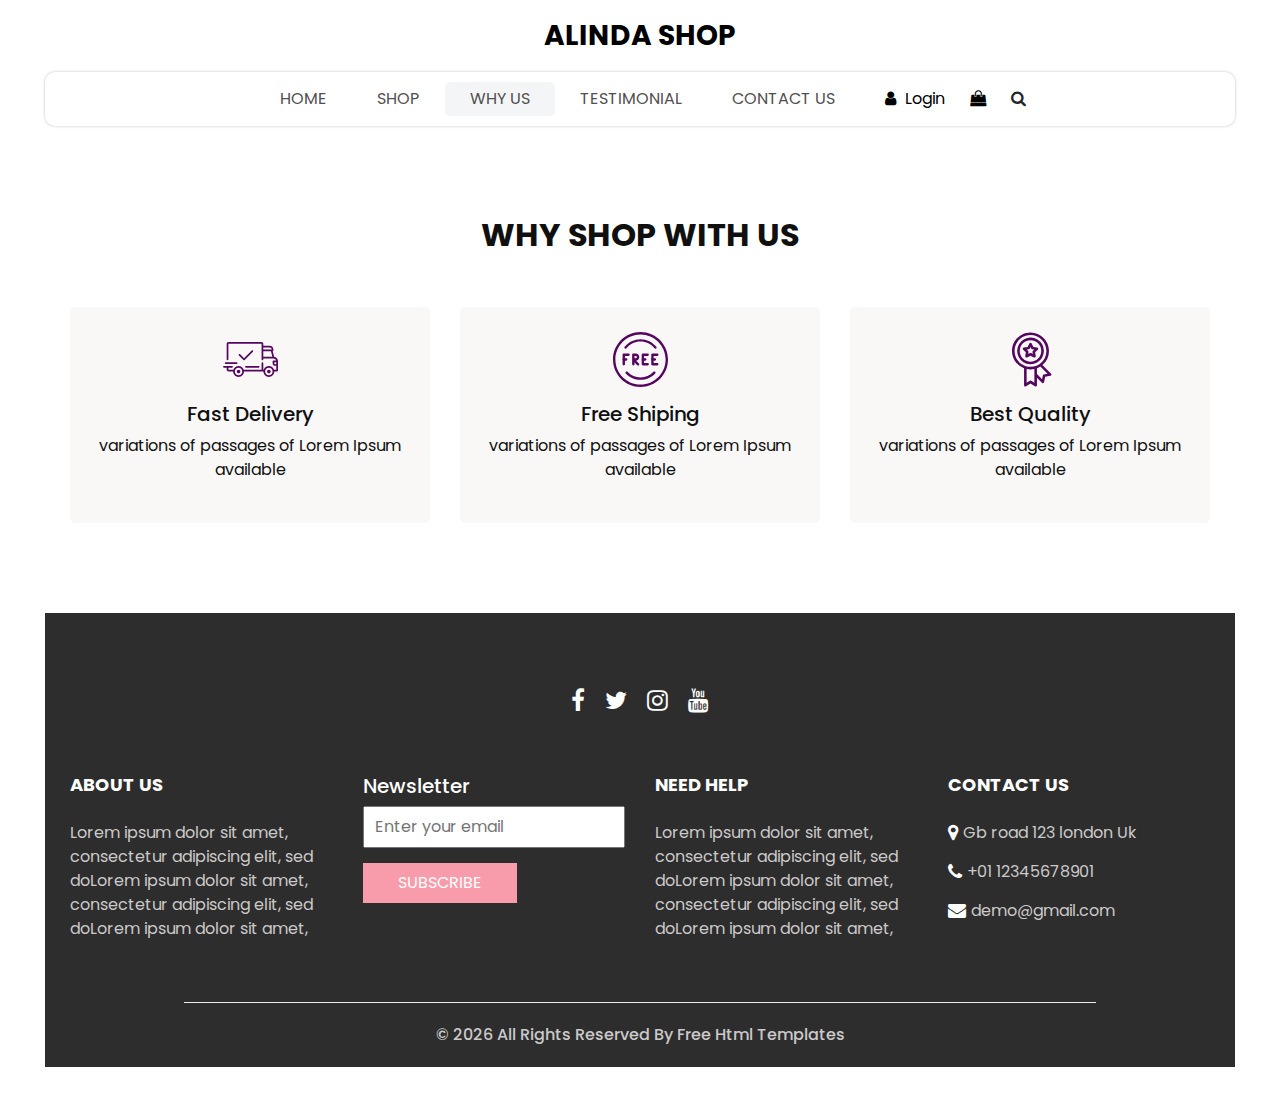
<file: why.html>
<!DOCTYPE html>
<html>

<head>
  <!-- Basic -->
  <meta charset="utf-8" />
  <meta http-equiv="X-UA-Compatible" content="IE=edge" />
  <!-- Mobile Metas -->
  <meta name="viewport" content="width=device-width, initial-scale=1, shrink-to-fit=no" />
  <!-- Site Metas -->
  <meta name="keywords" content="" />
  <meta name="description" content="" />
  <meta name="author" content="" />
  <link rel="shortcut icon" href="images/favicon.png" type="image/x-icon">

  <title>
    Alinda Shop
  </title>

  <!-- slider stylesheet -->
  <link rel="stylesheet" type="text/css" href="https://cdnjs.cloudflare.com/ajax/libs/OwlCarousel2/2.3.4/assets/owl.carousel.min.css" />

  <!-- bootstrap core css -->
  <link rel="stylesheet" type="text/css" href="css/bootstrap.css" />

  <!-- Custom styles for this template -->
  <link href="css/style.css" rel="stylesheet" />
  <!-- responsive style -->
  <link href="css/responsive.css" rel="stylesheet" />
</head>

<body>
  <div class="hero_area">
    <!-- header section strats -->
    <header class="header_section">
      <nav class="navbar navbar-expand-lg custom_nav-container ">
        <a class="navbar-brand" href="index.html">
          <span>
            Alinda Shop
          </span>
        </a>
        <button class="navbar-toggler" type="button" data-toggle="collapse" data-target="#navbarSupportedContent" aria-controls="navbarSupportedContent" aria-expanded="false" aria-label="Toggle navigation">
          <span class=""></span>
        </button>

        <div class="collapse navbar-collapse innerpage_navbar" id="navbarSupportedContent">
          <ul class="navbar-nav  ">
            <li class="nav-item ">
              <a class="nav-link" href="index.html">Home <span class="sr-only">(current)</span></a>
            </li>
            <li class="nav-item">
              <a class="nav-link" href="shop.html">
                Shop
              </a>
            </li>
            <li class="nav-item active">
              <a class="nav-link" href="why.html">
                Why Us
              </a>
            </li>
            <li class="nav-item">
              <a class="nav-link" href="testimonial.html">
                Testimonial
              </a>
            </li>
            <li class="nav-item">
              <a class="nav-link" href="contact.html">Contact Us</a>
            </li>
          </ul>
          <div class="user_option">
            <a href="">
              <i class="fa fa-user" aria-hidden="true"></i>
              <span>
                Login
              </span>
            </a>
            <a href="">
              <i class="fa fa-shopping-bag" aria-hidden="true"></i>
            </a>
            <form class="form-inline ">
              <button class="btn nav_search-btn" type="submit">
                <i class="fa fa-search" aria-hidden="true"></i>
              </button>
            </form>
          </div>
        </div>
      </nav>
    </header>
    <!-- end header section -->

  </div>
  <!-- end hero area -->

  <!-- why section -->

  <section class="why_section layout_padding">
    <div class="container">
      <div class="heading_container heading_center">
        <h2>
          Why Shop With Us
        </h2>
      </div>
      <div class="row">
        <div class="col-md-4">
          <div class="box ">
            <div class="img-box">
              <svg version="1.1" id="Layer_1" xmlns="http://www.w3.org/2000/svg" xmlns:xlink="http://www.w3.org/1999/xlink" x="0px" y="0px" viewBox="0 0 512 512" style="enable-background:new 0 0 512 512;" xml:space="preserve">
                <g>
                  <g>
                    <path d="M476.158,231.363l-13.259-53.035c3.625-0.77,6.345-3.986,6.345-7.839v-8.551c0-18.566-15.105-33.67-33.67-33.67h-60.392
                 V110.63c0-9.136-7.432-16.568-16.568-16.568H50.772c-9.136,0-16.568,7.432-16.568,16.568V256c0,4.427,3.589,8.017,8.017,8.017
                 c4.427,0,8.017-3.589,8.017-8.017V110.63c0-0.295,0.239-0.534,0.534-0.534h307.841c0.295,0,0.534,0.239,0.534,0.534v145.372
                 c0,4.427,3.589,8.017,8.017,8.017c4.427,0,8.017-3.589,8.017-8.017v-9.088h94.569c0.008,0,0.014,0.002,0.021,0.002
                 c0.008,0,0.015-0.001,0.022-0.001c11.637,0.008,21.518,7.646,24.912,18.171h-24.928c-4.427,0-8.017,3.589-8.017,8.017v17.102
                 c0,13.851,11.268,25.119,25.119,25.119h9.086v35.273h-20.962c-6.886-19.883-25.787-34.205-47.982-34.205
                 s-41.097,14.322-47.982,34.205h-3.86v-60.393c0-4.427-3.589-8.017-8.017-8.017c-4.427,0-8.017,3.589-8.017,8.017v60.391H192.817
                 c-6.886-19.883-25.787-34.205-47.982-34.205s-41.097,14.322-47.982,34.205H50.772c-0.295,0-0.534-0.239-0.534-0.534v-17.637
                 h34.739c4.427,0,8.017-3.589,8.017-8.017s-3.589-8.017-8.017-8.017H8.017c-4.427,0-8.017,3.589-8.017,8.017
                 s3.589,8.017,8.017,8.017h26.188v17.637c0,9.136,7.432,16.568,16.568,16.568h43.304c-0.002,0.178-0.014,0.355-0.014,0.534
                 c0,27.996,22.777,50.772,50.772,50.772s50.772-22.776,50.772-50.772c0-0.18-0.012-0.356-0.014-0.534h180.67
                 c-0.002,0.178-0.014,0.355-0.014,0.534c0,27.996,22.777,50.772,50.772,50.772c27.995,0,50.772-22.776,50.772-50.772
                 c0-0.18-0.012-0.356-0.014-0.534h26.203c4.427,0,8.017-3.589,8.017-8.017v-85.511C512,251.989,496.423,234.448,476.158,231.363z
                  M375.182,144.301h60.392c9.725,0,17.637,7.912,17.637,17.637v0.534h-78.029V144.301z M375.182,230.881v-52.376h71.235
                 l13.094,52.376H375.182z M144.835,401.904c-19.155,0-34.739-15.583-34.739-34.739s15.584-34.739,34.739-34.739
                 c19.155,0,34.739,15.583,34.739,34.739S163.99,401.904,144.835,401.904z M427.023,401.904c-19.155,0-34.739-15.583-34.739-34.739
                 s15.584-34.739,34.739-34.739c19.155,0,34.739,15.583,34.739,34.739S446.178,401.904,427.023,401.904z M495.967,299.29h-9.086
                 c-5.01,0-9.086-4.076-9.086-9.086v-9.086h18.171V299.29z" />
                  </g>
                </g>
                <g>
                  <g>
                    <path d="M144.835,350.597c-9.136,0-16.568,7.432-16.568,16.568c0,9.136,7.432,16.568,16.568,16.568
                 c9.136,0,16.568-7.432,16.568-16.568C161.403,358.029,153.971,350.597,144.835,350.597z" />
                  </g>
                </g>
                <g>
                  <g>
                    <path d="M427.023,350.597c-9.136,0-16.568,7.432-16.568,16.568c0,9.136,7.432,16.568,16.568,16.568
                 c9.136,0,16.568-7.432,16.568-16.568C443.591,358.029,436.159,350.597,427.023,350.597z" />
                  </g>
                </g>
                <g>
                  <g>
                    <path d="M332.96,316.393H213.244c-4.427,0-8.017,3.589-8.017,8.017s3.589,8.017,8.017,8.017H332.96
                 c4.427,0,8.017-3.589,8.017-8.017S337.388,316.393,332.96,316.393z" />
                  </g>
                </g>
                <g>
                  <g>
                    <path d="M127.733,282.188H25.119c-4.427,0-8.017,3.589-8.017,8.017s3.589,8.017,8.017,8.017h102.614
                 c4.427,0,8.017-3.589,8.017-8.017S132.16,282.188,127.733,282.188z" />
                  </g>
                </g>
                <g>
                  <g>
                    <path d="M278.771,173.37c-3.13-3.13-8.207-3.13-11.337,0.001l-71.292,71.291l-37.087-37.087c-3.131-3.131-8.207-3.131-11.337,0
                 c-3.131,3.131-3.131,8.206,0,11.337l42.756,42.756c1.565,1.566,3.617,2.348,5.668,2.348s4.104-0.782,5.668-2.348l76.96-76.96
                 C281.901,181.576,281.901,176.501,278.771,173.37z" />
                  </g>
                </g>
                <g>
                </g>
                <g>
                </g>
                <g>
                </g>
                <g>
                </g>
                <g>
                </g>
                <g>
                </g>
                <g>
                </g>
                <g>
                </g>
                <g>
                </g>
                <g>
                </g>
                <g>
                </g>
                <g>
                </g>
                <g>
                </g>
                <g>
                </g>
                <g>
                </g>
              </svg>
            </div>
            <div class="detail-box">
              <h5>
                Fast Delivery
              </h5>
              <p>
                variations of passages of Lorem Ipsum available
              </p>
            </div>
          </div>
        </div>
        <div class="col-md-4">
          <div class="box ">
            <div class="img-box">
              <svg version="1.1" id="Capa_1" xmlns="http://www.w3.org/2000/svg" xmlns:xlink="http://www.w3.org/1999/xlink" x="0px" y="0px" viewBox="0 0 490.667 490.667" style="enable-background:new 0 0 490.667 490.667;" xml:space="preserve">
                <g>
                  <g>
                    <path d="M138.667,192H96c-5.888,0-10.667,4.779-10.667,10.667V288c0,5.888,4.779,10.667,10.667,10.667s10.667-4.779,10.667-10.667
                 v-74.667h32c5.888,0,10.667-4.779,10.667-10.667S144.555,192,138.667,192z" />
                  </g>
                </g>
                <g>
                  <g>
                    <path d="M117.333,234.667H96c-5.888,0-10.667,4.779-10.667,10.667S90.112,256,96,256h21.333c5.888,0,10.667-4.779,10.667-10.667
                 S123.221,234.667,117.333,234.667z" />
                  </g>
                </g>
                <g>
                  <g>
                    <path d="M245.333,0C110.059,0,0,110.059,0,245.333s110.059,245.333,245.333,245.333s245.333-110.059,245.333-245.333
                 S380.608,0,245.333,0z M245.333,469.333c-123.52,0-224-100.48-224-224s100.48-224,224-224s224,100.48,224,224
                 S368.853,469.333,245.333,469.333z" />
                  </g>
                </g>
                <g>
                  <g>
                    <path d="M386.752,131.989C352.085,88.789,300.544,64,245.333,64s-106.752,24.789-141.419,67.989
                 c-3.691,4.587-2.965,11.307,1.643,14.997c4.587,3.691,11.307,2.965,14.976-1.643c30.613-38.144,76.096-60.011,124.8-60.011
                 s94.187,21.867,124.779,60.011c2.112,2.624,5.205,3.989,8.32,3.989c2.368,0,4.715-0.768,6.677-2.347
                 C389.717,143.296,390.443,136.576,386.752,131.989z" />
                  </g>
                </g>
                <g>
                  <g>
                    <path d="M376.405,354.923c-4.224-4.032-11.008-3.861-15.061,0.405c-30.613,32.235-71.808,50.005-116.011,50.005
                 s-85.397-17.771-115.989-50.005c-4.032-4.309-10.816-4.437-15.061-0.405c-4.309,4.053-4.459,10.816-0.405,15.083
                 c34.667,36.544,81.344,56.661,131.456,56.661s96.789-20.117,131.477-56.661C380.864,365.739,380.693,358.976,376.405,354.923z" />
                  </g>
                </g>
                <g>
                  <g>
                    <path d="M206.805,255.723c15.701-2.027,27.861-15.488,27.861-31.723c0-17.643-14.357-32-32-32h-21.333
                 c-5.888,0-10.667,4.779-10.667,10.667v42.581c0,0.043,0,0.107,0,0.149V288c0,5.888,4.779,10.667,10.667,10.667
                 S192,293.888,192,288v-16.917l24.448,24.469c2.091,2.069,4.821,3.115,7.552,3.115c2.731,0,5.461-1.045,7.531-3.136
                 c4.16-4.16,4.16-10.923,0-15.083L206.805,255.723z M192,234.667v-21.333h10.667c5.867,0,10.667,4.779,10.667,10.667
                 s-4.8,10.667-10.667,10.667H192z" />
                  </g>
                </g>
                <g>
                  <g>
                    <path d="M309.333,277.333h-32v-64h32c5.888,0,10.667-4.779,10.667-10.667S315.221,192,309.333,192h-42.667
                 c-5.888,0-10.667,4.779-10.667,10.667V288c0,5.888,4.779,10.667,10.667,10.667h42.667c5.888,0,10.667-4.779,10.667-10.667
                 S315.221,277.333,309.333,277.333z" />
                  </g>
                </g>
                <g>
                  <g>
                    <path d="M288,234.667h-21.333c-5.888,0-10.667,4.779-10.667,10.667S260.779,256,266.667,256H288
                 c5.888,0,10.667-4.779,10.667-10.667S293.888,234.667,288,234.667z" />
                  </g>
                </g>
                <g>
                  <g>
                    <path d="M394.667,277.333h-32v-64h32c5.888,0,10.667-4.779,10.667-10.667S400.555,192,394.667,192H352
                 c-5.888,0-10.667,4.779-10.667,10.667V288c0,5.888,4.779,10.667,10.667,10.667h42.667c5.888,0,10.667-4.779,10.667-10.667
                 S400.555,277.333,394.667,277.333z" />
                  </g>
                </g>
                <g>
                  <g>
                    <path d="M373.333,234.667H352c-5.888,0-10.667,4.779-10.667,10.667S346.112,256,352,256h21.333
                 c5.888,0,10.667-4.779,10.667-10.667S379.221,234.667,373.333,234.667z" />
                  </g>
                </g>
                <g>
                </g>
                <g>
                </g>
                <g>
                </g>
                <g>
                </g>
                <g>
                </g>
                <g>
                </g>
                <g>
                </g>
                <g>
                </g>
                <g>
                </g>
                <g>
                </g>
                <g>
                </g>
                <g>
                </g>
                <g>
                </g>
                <g>
                </g>
                <g>
                </g>
              </svg>
            </div>
            <div class="detail-box">
              <h5>
                Free Shiping
              </h5>
              <p>
                variations of passages of Lorem Ipsum available
              </p>
            </div>
          </div>
        </div>
        <div class="col-md-4">
          <div class="box ">
            <div class="img-box">
              <svg id="_30_Premium" height="512" viewBox="0 0 512 512" width="512" xmlns="http://www.w3.org/2000/svg" data-name="30_Premium">
                <g id="filled">
                  <path d="m252.92 300h3.08a124.245 124.245 0 1 0 -4.49-.09c.075.009.15.023.226.03.394.039.789.06 1.184.06zm-96.92-124a100 100 0 1 1 100 100 100.113 100.113 0 0 1 -100-100z" />
                  <path d="m447.445 387.635-80.4-80.4a171.682 171.682 0 0 0 60.955-131.235c0-94.841-77.159-172-172-172s-172 77.159-172 172c0 73.747 46.657 136.794 112 161.2v158.8c-.3 9.289 11.094 15.384 18.656 9.984l41.344-27.562 41.344 27.562c7.574 5.4 18.949-.7 18.656-9.984v-70.109l46.6 46.594c6.395 6.789 18.712 3.025 20.253-6.132l9.74-48.724 48.725-9.742c9.163-1.531 12.904-13.893 6.127-20.252zm-339.445-211.635c0-81.607 66.393-148 148-148s148 66.393 148 148-66.393 148-148 148-148-66.393-148-148zm154.656 278.016a12 12 0 0 0 -13.312 0l-29.344 19.562v-129.378a172.338 172.338 0 0 0 72 0v129.38zm117.381-58.353a12 12 0 0 0 -9.415 9.415l-6.913 34.58-47.709-47.709v-54.749a171.469 171.469 0 0 0 31.467-15.6l67.151 67.152z" />
                  <path d="m287.62 236.985c8.349 4.694 19.251-3.212 17.367-12.618l-5.841-35.145 25.384-25c7.049-6.5 2.89-19.3-6.634-20.415l-35.23-5.306-15.933-31.867c-4.009-8.713-17.457-8.711-21.466 0l-15.933 31.866-35.23 5.306c-9.526 1.119-13.681 13.911-6.634 20.415l25.384 25-5.841 35.145c-1.879 9.406 9 17.31 17.367 12.618l31.62-16.414zm-53-32.359 2.928-17.615a12 12 0 0 0 -3.417-10.516l-12.721-12.531 17.658-2.66a12 12 0 0 0 8.947-6.5l7.985-15.971 7.985 15.972a12 12 0 0 0 8.947 6.5l17.658 2.66-12.723 12.535a12 12 0 0 0 -3.417 10.516l2.928 17.615-15.849-8.231a12 12 0 0 0 -11.058 0z" />
                </g>
              </svg>
            </div>
            <div class="detail-box">
              <h5>
                Best Quality
              </h5>
              <p>
                variations of passages of Lorem Ipsum available
              </p>
            </div>
          </div>
        </div>
      </div>
    </div>
  </section>

  <!-- end why section -->

  <!-- info section -->

  <section class="info_section  layout_padding2-top">
    <div class="social_container">
      <div class="social_box">
        <a href="">
          <i class="fa fa-facebook" aria-hidden="true"></i>
        </a>
        <a href="">
          <i class="fa fa-twitter" aria-hidden="true"></i>
        </a>
        <a href="">
          <i class="fa fa-instagram" aria-hidden="true"></i>
        </a>
        <a href="">
          <i class="fa fa-youtube" aria-hidden="true"></i>
        </a>
      </div>
    </div>
    <div class="info_container ">
      <div class="container">
        <div class="row">
          <div class="col-md-6 col-lg-3">
            <h6>
              ABOUT US
            </h6>
            <p>
              Lorem ipsum dolor sit amet, consectetur adipiscing elit, sed doLorem ipsum dolor sit amet, consectetur adipiscing elit, sed doLorem ipsum dolor sit amet,
            </p>
          </div>
          <div class="col-md-6 col-lg-3">
            <div class="info_form ">
              <h5>
                Newsletter
              </h5>
              <form action="#">
                <input type="email" placeholder="Enter your email">
                <button>
                  Subscribe
                </button>
              </form>
            </div>
          </div>
          <div class="col-md-6 col-lg-3">
            <h6>
              NEED HELP
            </h6>
            <p>
              Lorem ipsum dolor sit amet, consectetur adipiscing elit, sed doLorem ipsum dolor sit amet, consectetur adipiscing elit, sed doLorem ipsum dolor sit amet,
            </p>
          </div>
          <div class="col-md-6 col-lg-3">
            <h6>
              CONTACT US
            </h6>
            <div class="info_link-box">
              <a href="">
                <i class="fa fa-map-marker" aria-hidden="true"></i>
                <span> Gb road 123 london Uk </span>
              </a>
              <a href="">
                <i class="fa fa-phone" aria-hidden="true"></i>
                <span>+01 12345678901</span>
              </a>
              <a href="">
                <i class="fa fa-envelope" aria-hidden="true"></i>
                <span> demo@gmail.com</span>
              </a>
            </div>
          </div>
        </div>
      </div>
    </div>
    <!-- footer section -->
    <footer class=" footer_section">
      <div class="container">
        <p>
          &copy; <span id="displayYear"></span> All Rights Reserved By
          <a href="https://html.design/">Free Html Templates</a>
        </p>
      </div>
    </footer>
    <!-- footer section -->

  </section>

  <!-- end info section -->


  <script src="js/jquery-3.4.1.min.js"></script>
  <script src="js/bootstrap.js"></script>
  <script src="https://cdnjs.cloudflare.com/ajax/libs/OwlCarousel2/2.3.4/owl.carousel.min.js">
  </script>
  <script src="js/custom.js"></script>

</body>

</html>
</file>
<file: css/responsive.css>
@media (max-width: 1120px) {
    .saving_section .detail-box {
        padding: 0;
    }
}

@media (max-width: 992px) {
    .user_option {
        justify-content: center;
        margin-left: 0;
        margin-top: 10px;

    }

    .custom_nav-container {
        flex-direction: row;
    }

    .custom_nav-container .navbar-nav {
        align-items: center;
    }

    #navbarSupportedContent .navbar-nav .nav-link {
        margin: 5px 0;
    }

    .slider_section .detail-box {
        padding-left: 0;
    }

    .slider_section .detail-box h1 {
        font-size: 3rem;
    }

    .slider_section .img-box {
        padding: 0;
    }

    .saving_section .row {
        flex-direction: column-reverse;
    }

    .saving_section .detail-box {

        margin-bottom: 30px;
    }

    .client_section .box {
        margin: 15px 25px;
    }

    .client_section .carousel_btn-box {
        display: flex;
        justify-content: center;
        margin-top: 45px;
    }

    .client_section .carousel-control-prev,
    .client_section .carousel-control-next {
        position: unset;
        margin: 0 2.5px;
        width: 45px;
        height: 45px;
    }
}

@media (max-width: 768px) {
    .hero_area {
        padding: 0 25px;
    }

    .slider_section .img-box {
        margin-bottom: 45px;
    }

    .saving_section,
    .gift_section {
        padding-left: 25px;
        padding-right: 25px;
    }

    .gift_section .box {
        padding: 45px 0;
    }

    .gift_section .img-box {
        padding: 0 15px;
        margin-bottom: 45px;
    }

    .info_section .row>div {
        text-align: center;
        display: flex;
        flex-direction: column;
        align-items: center;

    }

    .info_section {
        margin: 0 25px 25px;
    }


}

@media (max-width: 576px) {
    .contact_section {
        padding-left: 25px;
        padding-right: 25px;
    }
}

@media (max-width: 480px) {

    .saving_section .detail-box,
    .gift_section .detail-box {
        padding: 0 5px;
    }
}

@media (max-width: 420px) {}

@media (max-width: 376px) {}

@media (min-width: 1200px) {
    .container {
        max-width: 1170px;
    }
}
</file>
<file: css/style.css>
@import url("https://fonts.googleapis.com/css2?family=Poppins:wght@300;400;500;600;700&display=swap");
@import url("font-awesome.min.css");
body {
  font-family: "poppins", sans-serif;
  color: #101010;
  background-color: #ffffff;
}

.layout_padding {
  padding-top: 90px;
  padding-bottom: 90px;
}

.layout_padding2 {
  padding-top: 45px;
  padding-bottom: 45px;
}

.layout_padding2-top {
  padding-top: 45px;
}

.layout_padding2-bottom {
  padding-bottom: 45px;
}

.layout_padding-top {
  padding-top: 90px;
}

.layout_padding-bottom {
  padding-bottom: 90px;
}

.heading_container {
  display: -webkit-box;
  display: -ms-flexbox;
  display: flex;
  -webkit-box-orient: vertical;
  -webkit-box-direction: normal;
      -ms-flex-direction: column;
          flex-direction: column;
}

.heading_container h2 {
  text-transform: uppercase;
  font-weight: bold;
}

.heading_container h2 span {
  color: #eecaf7;
}

.heading_container.heading_center {
  -webkit-box-align: center;
      -ms-flex-align: center;
          align-items: center;
  text-align: center;
}

/*header section*/
.hero_area {
  padding: 0 45px;
}

.hero_area.sub_pages {
  height: auto;
}

#navbarSupportedContent {
  width: 100%;
  background-color: #f9ece6;
  -webkit-box-pack: center;
      -ms-flex-pack: center;
          justify-content: center;
  padding: 10px 0;
  border-radius: 15px 15px 0 0;
}

#navbarSupportedContent.innerpage_navbar {
  background-color: white;
  border-radius: 10px;
  -webkit-box-shadow: 0 0 3px 0 rgba(0, 0, 0, 0.25);
          box-shadow: 0 0 3px 0 rgba(0, 0, 0, 0.25);
}

#navbarSupportedContent.innerpage_navbar .nav-item.active .nav-link {
  background-color: #f4f5f6;
}

#navbarSupportedContent .navbar-nav .nav-link {
  padding: 5px 25px;
  color: #514f4f;
  text-align: center;
  text-transform: uppercase;
  border-radius: 5px;
}

#navbarSupportedContent .nav-item.active .nav-link {
  background-color: #ffffff;
}

a,
a:hover,
a:focus {
  text-decoration: none;
}

a:hover,
a:focus {
  color: initial;
}

.btn,
.btn:focus {
  outline: none !important;
  -webkit-box-shadow: none;
          box-shadow: none;
}

.navbar-brand {
  margin: 15px 0;
  padding: 0;
}

.navbar-brand span {
  font-size: 28px;
  font-weight: bold;
  color: #000000;
  text-transform: uppercase;
  margin: 0;
  padding: 0;
}

.custom_nav-container .nav_search-btn {
  padding: 0;
  border: none;
}

.custom_nav-container {
  z-index: 99999;
  padding: 0;
  -webkit-box-orient: vertical;
  -webkit-box-direction: normal;
      -ms-flex-direction: column;
          flex-direction: column;
  -webkit-box-align: center;
      -ms-flex-align: center;
          align-items: center;
}

.custom_nav-container .navbar-toggler {
  outline: none;
}

.custom_nav-container .navbar-toggler {
  outline: none;
}

.custom_nav-container .navbar-toggler {
  padding: 0;
  width: 37px;
  height: 42px;
  -webkit-transition: all .3s;
  transition: all .3s;
}

.custom_nav-container .navbar-toggler span {
  display: block;
  width: 35px;
  height: 4px;
  background-color: #000000;
  margin: 7px 0;
  -webkit-transition: all 0.3s;
  transition: all 0.3s;
  position: relative;
  border-radius: 5px;
  -webkit-transition: all .3s;
  transition: all .3s;
}

.custom_nav-container .navbar-toggler span::before, .custom_nav-container .navbar-toggler span::after {
  content: "";
  position: absolute;
  left: 0;
  height: 100%;
  width: 100%;
  background-color: #000000;
  top: -10px;
  border-radius: 5px;
  -webkit-transition: all .3s;
  transition: all .3s;
}

.custom_nav-container .navbar-toggler span::after {
  top: 10px;
}

.custom_nav-container .navbar-toggler[aria-expanded="true"] {
  -webkit-transform: rotate(360deg);
          transform: rotate(360deg);
}

.custom_nav-container .navbar-toggler[aria-expanded="true"] span {
  -webkit-transform: rotate(45deg);
          transform: rotate(45deg);
}

.custom_nav-container .navbar-toggler[aria-expanded="true"] span::before, .custom_nav-container .navbar-toggler[aria-expanded="true"] span::after {
  -webkit-transform: rotate(90deg);
          transform: rotate(90deg);
  top: 0;
}

.user_option {
  display: -webkit-box;
  display: -ms-flexbox;
  display: flex;
  -webkit-box-align: center;
      -ms-flex-align: center;
          align-items: center;
  margin-left: 25px;
}

.user_option a {
  margin-right: 25px;
  color: #000000;
}

.user_option a span {
  margin-left: 5px;
}

/*end header section*/
.slider_section .slider_container {
  color: #590570;
  background-color: #000000;
  background-color: #e1c3fa;
  padding: 25px;
  border-radius: 0 0 15px 15px;
}

.slider_section .row {
  -webkit-box-align: center;
      -ms-flex-align: center;
          align-items: center;
}

.slider_section .img-box {
  display: -webkit-box;
  display: -ms-flexbox;
  display: flex;
  -webkit-box-pack: center;
      -ms-flex-pack: center;
          justify-content: center;
  padding: 45px;
}

.slider_section .img-box img {
  width: 275px;
}

.slider_section .detail-box {
  padding-left: 45px;
  margin: 45px 0;
}

.slider_section .detail-box h1 {
  font-weight: bold;
  font-size: 3.5rem;
  margin-bottom: 10px;
}

.slider_section .detail-box a {
  display: inline-block;
  padding: 10px 40px;
  background-color: #a96bd7;
  color: #ffffff;
  border: 1px solid #a96bd7;
  border-radius: 5px;
  -webkit-transition: all .3s;
  transition: all .3s;
  margin-top: 25px;
  text-transform: uppercase;
}

.slider_section .detail-box a:hover {
  background-color: transparent;
  color: #a96bd7;
}

.slider_section .carousel_btn-box {
  display: -webkit-box;
  display: -ms-flexbox;
  display: flex;
  background-color: #ffffff;
  -webkit-box-align: center;
      -ms-flex-align: center;
          align-items: center;
  position: absolute;
  bottom: -25px;
  left: 5%;
  padding: 7px 10px;
  border-radius: 5px 5px 0 0;
}

.slider_section .carousel_btn-box img {
  margin: 0 10px;
}

.slider_section .carousel_btn-box .carousel-control-prev,
.slider_section .carousel_btn-box .carousel-control-next {
  position: unset;
  height: 25px;
  width: 25px;
  background-repeat: no-repeat;
  opacity: 1;
  background-position: center;
  color: #000000;
  font-size: 14px;
}

.shop_section .heading_container {
  margin-bottom: 20px;
}

.shop_section .box {
  background-color: #eeeeee;
  position: relative;
  padding: 10px;
  margin-top: 25px;
}

.shop_section .box a {
  color: #7e087a;
}

.shop_section .box .img-box {
  display: -webkit-box;
  display: -ms-flexbox;
  display: flex;
  -webkit-box-pack: center;
      -ms-flex-pack: center;
          justify-content: center;
  -webkit-box-align: center;
      -ms-flex-align: center;
          align-items: center;
  padding: 15px 30px;
  height: 245px;
}

.shop_section .box .img-box img {
  max-width: 100%;
  max-height: 145px;
}

.shop_section .box .detail-box {
  display: -webkit-box;
  display: -ms-flexbox;
  display: flex;
  -webkit-box-pack: justify;
      -ms-flex-pack: justify;
          justify-content: space-between;
}

.shop_section .box .detail-box h6 span {
  color: #db4f66;
}

.shop_section .box .new {
  width: 50px;
  height: 50px;
  position: absolute;
  top: 10px;
  left: 10px;
  background-color: #ffffff;
  display: -webkit-box;
  display: -ms-flexbox;
  display: flex;
  -webkit-box-pack: center;
      -ms-flex-pack: center;
          justify-content: center;
  -webkit-box-align: center;
      -ms-flex-align: center;
          align-items: center;
  border-radius: 100%;
  font-size: 15px;
}

.shop_section .btn-box {
  display: -webkit-box;
  display: -ms-flexbox;
  display: flex;
  -webkit-box-pack: center;
      -ms-flex-pack: center;
          justify-content: center;
  margin-top: 45px;
}

.shop_section .btn-box a {
  display: inline-block;
  padding: 10px 40px;
  background-color: #f16179;
  color: #ffffff;
  border: 1px solid #f16179;
  border-radius: 5px;
  -webkit-transition: all .3s;
  transition: all .3s;
}

.shop_section .btn-box a:hover {
  background-color: transparent;
  color: #f16179;
}

.saving_section {
  padding-left: 45px;
  padding-right: 45px;
}

.saving_section .box {
  padding-top: 45px;
  background-color: #fdcbf2;
  color: #ffffff;
  border-radius: 15px;
}

.saving_section .row {
  -webkit-box-align: center;
      -ms-flex-align: center;
          align-items: center;
}

.saving_section .img-box {
  padding: 15px 0 0 25px;
}

.saving_section .img-box img {
  width: 100%;
}

.saving_section .detail-box {
  padding: 0 25px;
}

.saving_section .detail-box p {
  margin-top: 5px;
}

.saving_section .detail-box .btn-box {
  display: -webkit-box;
  display: -ms-flexbox;
  display: flex;
  -ms-flex-wrap: wrap;
      flex-wrap: wrap;
  margin: 35px -5px 0;
}

.saving_section .detail-box .btn-box a {
  width: 165px;
  text-align: center;
  margin: 5px;
}

.saving_section .detail-box .btn-box .btn1 {
  display: inline-block;
  padding: 10px 0;
  background-color: #bd1080;
  color: #ffffff;
  border: 1px solid #bd1080;
  border-radius: 0;
  -webkit-transition: all .3s;
  transition: all .3s;
}

.saving_section .detail-box .btn-box .btn1:hover {
  background-color: transparent;
  color: #bd1080;
}

.saving_section .detail-box .btn-box .btn2 {
  display: inline-block;
  padding: 10px 0;
  background-color: #ffffff;
  color: #000000;
  border: 1px solid #ffffff;
  border-radius: 0;
  -webkit-transition: all .3s;
  transition: all .3s;
}

.saving_section .detail-box .btn-box .btn2:hover {
  background-color: transparent;
  color: #ffffff;
}

.why_section .box {
  text-align: center;
  margin-top: 45px;
  background-color: #f9f8f7;
  padding: 25px;
  border-radius: 5px;
}

.why_section .box .img-box {
  margin-bottom: 15px;
}

.why_section .box .img-box svg {
  width: 55px;
  height: auto;
  fill: #55065f;
}

.gift_section {
  padding-left: 45px;
  padding-right: 45px;
}

.gift_section .box {
  background-color: #a80981;
  border-radius: 15px;
  color: #ffffff;
}

.gift_section .row {
  -webkit-box-align: center;
      -ms-flex-align: center;
          align-items: center;
}

.gift_section .img-box {
  padding: 60px 0 60px 25px;
}

.gift_section .img-box img {
  width: 100%;
}

.gift_section .detail-box {
  padding: 0 25px;
}

.gift_section .detail-box p {
  margin-top: 5px;
}

.gift_section .detail-box .btn-box {
  display: -webkit-box;
  display: -ms-flexbox;
  display: flex;
  -ms-flex-wrap: wrap;
      flex-wrap: wrap;
  margin: 35px -5px 0;
}

.gift_section .detail-box .btn-box a {
  width: 165px;
  text-align: center;
  margin: 5px;
}

.gift_section .detail-box .btn-box .btn1 {
  display: inline-block;
  padding: 10px 0;
  background-color: #ffffff;
  color: #000000;
  border: 1px solid #ffffff;
  border-radius: 0;
  -webkit-transition: all .3s;
  transition: all .3s;
}

.gift_section .detail-box .btn-box .btn1:hover {
  background-color: transparent;
  color: #ffffff;
}

.gift_section .detail-box .btn-box .btn2 {
  display: inline-block;
  padding: 10px 0;
  background-color: #fa78bf;
  color: #ffffff;
  border: 1px solid #fa78bf;
  border-radius: 0;
  -webkit-transition: all .3s;
  transition: all .3s;
}

.gift_section .detail-box .btn-box .btn2:hover {
  background-color: transparent;
  color: #fa78bf;
}

.contact_section {
  position: relative;
}

.contact_section .container-bg {
  -webkit-box-shadow: 0 0 25px 0 rgba(0, 0, 0, 0.1);
          box-shadow: 0 0 25px 0 rgba(0, 0, 0, 0.1);
}

.contact_section .heading_container {
  margin-bottom: 30px;
}

.contact_section .row {
  -webkit-box-align: stretch;
      -ms-flex-align: stretch;
          align-items: stretch;
}

.contact_section form {
  padding-right: 35px;
  padding: 45px 20px;
}

.contact_section input {
  width: 100%;
  border: 1px solid #919191;
  height: 50px;
  margin-bottom: 25px;
  padding-left: 25px;
  background-color: transparent;
  outline: none;
  color: #101010;
}

.contact_section input::-webkit-input-placeholder {
  color: #131313;
}

.contact_section input:-ms-input-placeholder {
  color: #131313;
}

.contact_section input::-ms-input-placeholder {
  color: #131313;
}

.contact_section input::placeholder {
  color: #131313;
}

.contact_section input.message-box {
  height: 120px;
}

.contact_section button {
  display: inline-block;
  padding: 12px 45px;
  background-color: #db4f66;
  color: #ffffff;
  border: 1px solid #db4f66;
  border-radius: 0;
  -webkit-transition: all .3s;
  transition: all .3s;
  display: block;
  color: #fff;
  margin: 35px auto 0 auto;
}

.contact_section button:hover {
  background-color: transparent;
  color: #db4f66;
}

.contact_section .map_container {
  height: 100%;
  min-height: 375px;
}

.contact_section .map_container .map-responsive {
  height: 100%;
}

.client_section .heading_container {
  margin-bottom: 20px;
}

.client_section .box {
  margin: 15px 45px;
  -webkit-box-shadow: 0 0 5px 0 rgba(0, 0, 0, 0.25);
          box-shadow: 0 0 5px 0 rgba(0, 0, 0, 0.25);
  padding: 25px;
}

.client_section .box .client_info {
  display: -webkit-box;
  display: -ms-flexbox;
  display: flex;
  -webkit-box-pack: justify;
      -ms-flex-pack: justify;
          justify-content: space-between;
}

.client_section .box .client_info .client_name h5 {
  font-weight: 600;
  color: #db4f66;
}

.client_section .box .client_info .client_name h6 {
  margin-bottom: 0;
  color: #bfc0c0;
  font-weight: normal;
  font-size: 15px;
}

.client_section .box .client_info i {
  font-size: 24px;
}

.client_section .box p {
  margin-top: 15px;
}

.client_section .carousel-control-prev,
.client_section .carousel-control-next {
  width: 45px;
  height: 125px;
  background-color: #db4f66;
  opacity: 1;
  font-size: 28px;
  font-weight: bold;
  top: 50%;
  -webkit-transform: translateY(-50%);
          transform: translateY(-50%);
}

.client_section .carousel-control-prev {
  left: 0;
}

.client_section .carousel-control-next {
  right: 0;
}

/* info section */
.info_section {
  position: relative;
  background-color: #2d2d2d;
  color: #ffffff;
  margin: 0 45px 45px;
}

.info_section .social_container {
  -webkit-box-pack: center;
      -ms-flex-pack: center;
          justify-content: center;
  margin-top: 25px;
  margin-bottom: 30px;
}

.info_section .social_container .social_box {
  display: -webkit-box;
  display: -ms-flexbox;
  display: flex;
  -webkit-box-align: center;
      -ms-flex-align: center;
          align-items: center;
  -webkit-box-pack: center;
      -ms-flex-pack: center;
          justify-content: center;
}

.info_section .social_container .social_box a {
  margin: 0 10px;
  color: #ffffff;
  font-size: 24px;
}

.info_section .info_form form input {
  outline: none;
  width: 100%;
  padding: 7px 10px;
}

.info_section .info_form form button {
  padding: 8px 35px;
  outline: none;
  border: none;
  color: #ffffff;
  background: #f89cab;
  margin-top: 15px;
  text-transform: uppercase;
}

.info_section .row > div {
  margin-top: 25px;
}

.info_section a {
  text-transform: none;
}

.info_section h6 {
  font-weight: bold;
  text-transform: uppercase;
  font-size: 18px;
  margin-bottom: 25px;
}

.info_section p {
  color: #cbc9c9;
}

.info_section .info_link-box a {
  display: -webkit-box;
  display: -ms-flexbox;
  display: flex;
  -webkit-box-align: center;
      -ms-flex-align: center;
          align-items: center;
  margin: 15px 0;
}

.info_section .info_link-box a:hover {
  color: #ffffff;
}

.info_section .info_link-box a i {
  color: #ffffff;
  margin-right: 5px;
  font-size: 18px;
}

.info_section .info_link-box a span {
  color: #cbc9c9;
}

.info_section .info_link-box a:hover span {
  color: #ffffff;
}

/* end info section */
/* footer section*/
.footer_section {
  margin-top: 45px;
  font-weight: 500;
}

.footer_section p {
  padding: 20px 0;
  margin: 0 auto;
  text-align: center;
  border-top: 1.5px solid #eeeeee;
  width: 80%;
}

.footer_section a {
  color: #cbc9c9;
}

/* end footer section*/
/*# sourceMappingURL=style.css.map */
</file>
